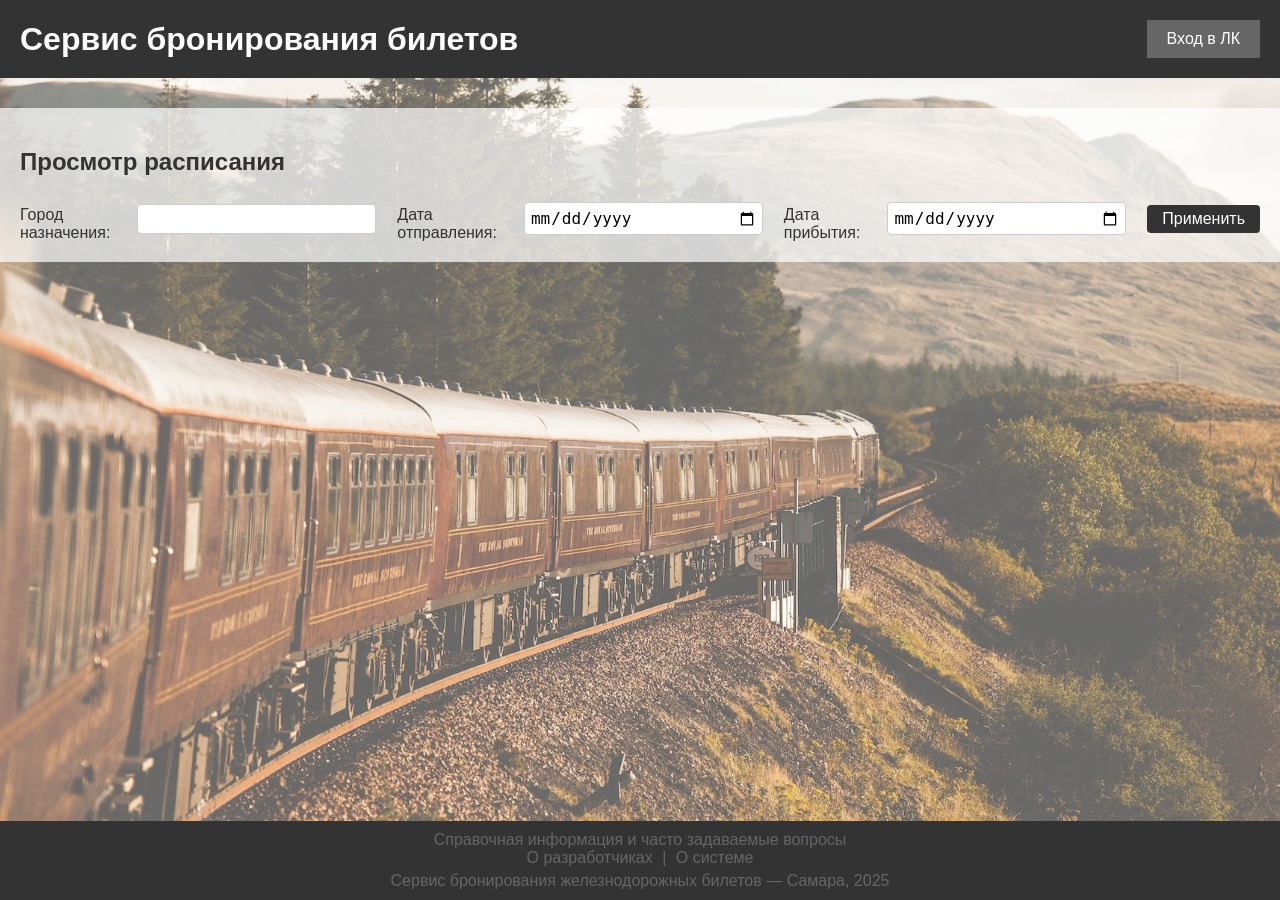
<file: TrainHtml/index.html>
<!DOCTYPE html>
<html lang="ru">

<head>
    <meta charset="UTF-8">
    <meta name="viewport" content="width=device-width, initial-scale=1.0">
    <title>Сервис бронирования билетов</title>
    <link rel="stylesheet" href="styles.css">
</head>

<body>
	<!-- Фоновое изображение -->
        <div id="background-image">
            <img src="train.jpg" alt="Фоновое изображение">
        </div>

    <header>
        <h1>Сервис бронирования билетов</h1>
        <div id="auth-buttons">
            <button id="login-btn">Вход в ЛК</button>
            <span id="user-info" style="display: none;">
                <span id="username"></span>
		<a href="personal-cabinet.html" id="personal-cabinet-link">Личный кабинет</a>
                <button id="logout-btn" class="icon-button">
    		   <img src="logout.png" alt="Иконка"></button>
            </span>
        </div>
    </header>

    <main>
        <!-- Форма авторизации -->
        <div id="login-form" class="modal">
            <div class="modal-content">
                <span class="close">&times;</span>
                <h2 class="form-title">Войдите в аккаунт</h2>
                <form id="auth-form">
                    <input type="text" id="login" name="login" placeholder="введите логин" required>
                    <input type="password" id="password" name="password" placeholder="введите пароль" required>
                    <button type="submit">Продолжить</button>
		    <div id="error-message" class="error-message"></div>
                </form>
                <p>Нет аккаунта? <a href="#" id="switch-to-register">Зарегистрироваться</a></p>
            </div>
        </div>

        <!-- Форма регистрации -->
        <div id="register-form" class="modal">
            <div class="modal-content">
                <span class="close">&times;</span>
                <h2 class="form-title">Регистрация</h2>
                <form id="register-form">
                	<input type="text" id="reg-login" name="login" placeholder="придумайте логин" required>
                	<input type="password" id="reg-password" name="password" placeholder="придумайте пароль" required>
                	<input type="password" id="confirm-password" name="confirm-password" placeholder="подтвердите пароль" required>
                	<input type="email" id="email" name="email" placeholder="Ваша электронная почта" required>
                	<input type="tel" id="phone" name="phone" placeholder="+7(___)___-__-__" required>
                	<input type="text" id="last-name" name="last-name" placeholder="Ваша фамилия" required>
                	<input type="text" id="first-name" name="first-name" placeholder="Ваше имя" required>
                	<input type="text" id="middle-name" name="middle-name" placeholder="Ваше отчество">
			<label for="no-middle-name">
                	   <input type="checkbox" id="no-middle-name"> нет отчества
            		</label>
                 	<button type="submit">Далее</button>
			<div id="reg-error-message" class="error-message"></div>
                </form>
                <p>Уже есть аккаунт? <a href="#" id="switch-to-login">Войти</a></p>
            </div>
        </div>

        <!-- Форма фильтров -->
        <section id="filters">
            <h2>Просмотр расписания</h2>
            <form id="filter-form">
                <div class="filter-row">
                    <label for="arrivalCityName">Город назначения:</label>
                    <input type="text" id="arrivalCityName" name="arrivalCityName" list="citiesList" required>
		    <datalist id="citiesList">
    				<!-- Города будут добавлены через JavaScript -->
		    </datalist>
                    <label for="departureTime">Дата отправления:</label>
                    <input type="date" id="departureTime" name="departureTime" min="">

                    <label for="arrivalTime">Дата прибытия:</label>
                    <input type="date" id="arrivalTime" name="arrivalTime" min="">

                    <button type="submit">Применить</button>
                </div>
            </form>
        </section>

        <!-- Расписание -->
        <section id="schedule">
            <table id="schedule-table" style="display: none;">
                <thead>
                    <tr>
                        <th>Номер поезда</th>
                        <th>Время отправления</th>
                        <th>Время прибытия</th>
                        <th>Город отправления</th>
                        <th>Город прибытия</th>
                    </tr>
                </thead>
                <tbody>
                    <!-- Расписание будет загружено сюда -->
                </tbody>
            </table>
            <h2 id="schedule-warning" align="center" style="display: none;"><br>Для просмотра деталей нажмите на интересующий вас рейс</h2>
        </section>
    </main>

    <footer class="fixed-footer">
       <div class="footer-content">
           <a href="#">Справочная информация и часто задаваемые вопросы</a><br>
           <a href="#" id="about-developers">О разработчиках</a> |
           <a href="#">О системе</a>
           <div class="copyright">
              Сервис бронирования железнодорожных билетов — Самара, 2025
           </div>
       </div>
    </footer>

<!-- Форма о разработчиках-->
<div id="developers-modal" class="modal">
    <div class="modal-content">
        <span class="close">&times;</span>
        <h2>О разработчиках</h2>
        <p>Самарский университет, институт информатики и кибернетики, кафедра программных систем.<br><br>
Курсовой проект по дисциплине "Программная инженерия" по теме "Система бронирования железнодорожных билетов".<br><br>
Разарботку проекта вели:<br>Грумеза Румяна<br>Добрышкина Полина<br>Заикина Юлия<br>Таранец Максим<br>
— студенты группы 6301-020302D.<br><br>При обнаружении неполадок в работе сайта, пожалуйста, свяжитесь с разработчиками.<br><br></p>
         <a href="https://t.me/jl_zaikina" class="contact-button">Связаться с разработчиками</a>
    </div>
</div>

<script src="script.js"></script>

</body>
</html>
</file>
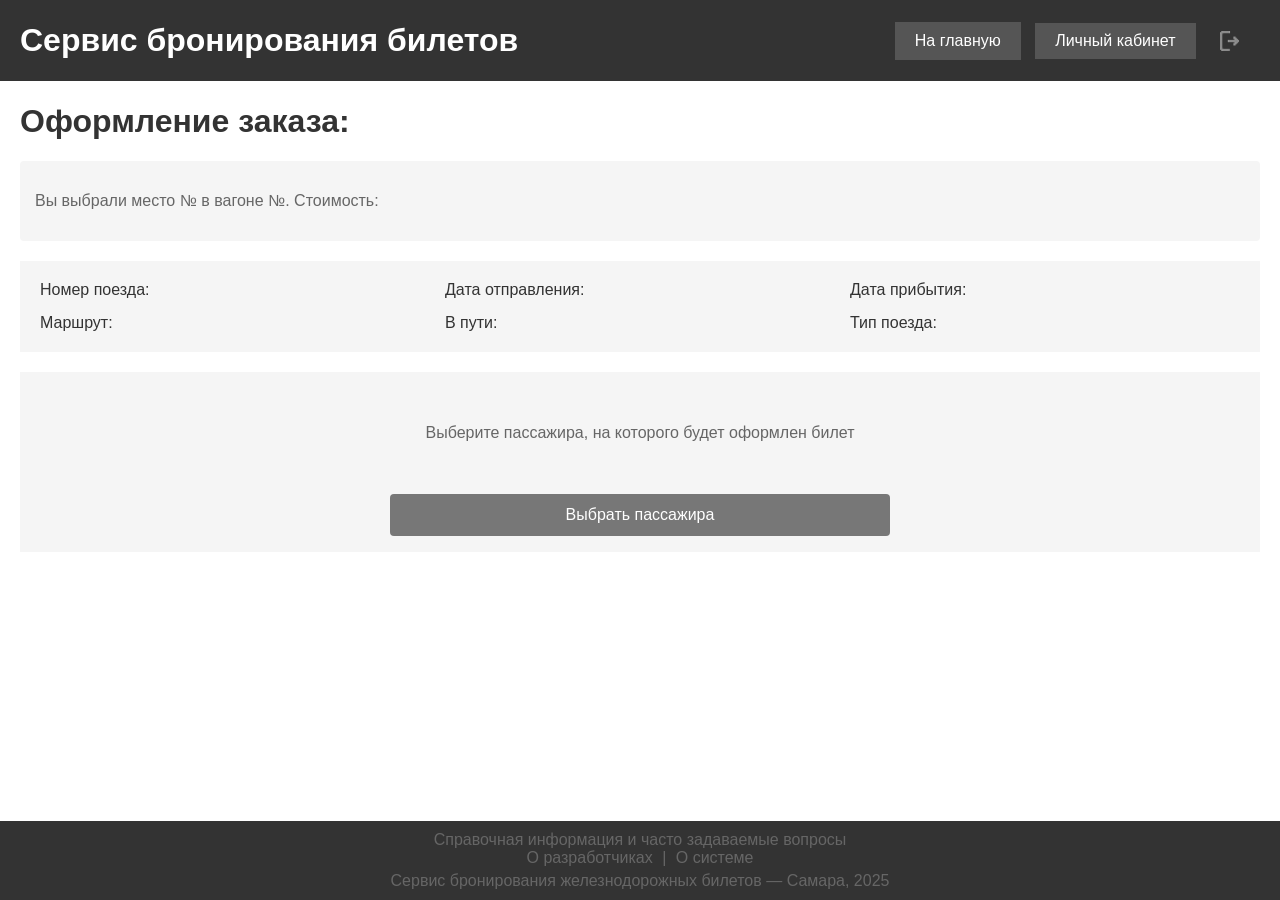
<file: TrainHtml/booking.html>
<!DOCTYPE html>
<html lang="ru">

<head>
    <meta charset="UTF-8">
    <meta name="viewport" content="width=device-width, initial-scale=1.0">
    <title>Сервис бронирования билетов</title>
    <link rel="stylesheet" href="styles.css">
</head>

<body>
    <header>
        <h1>Сервис бронирования билетов</h1>
        <div id="auth-buttons">
            <span id="user-info">
                <span id="username"></span>
                <a href="index.html" id="back-to-schedule">На главную</a>
		<a href="personal-cabinet.html" id="personal-cabinet-link">Личный кабинет</a>
                <button id="logout-btn" class="icon-button">
    		   <img src="logout.png" alt="Иконка"></button>
            </span>
        </div>
    </header>

<main>
<!-- Блок с информаицей о месте-->
    <div class="title">
    <h1>Оформление заказа:</h1></div>
            <div class="selection-info" id="selectionInfo">
                <div class="info-box">
                    <p>Вы выбрали  <span id="selected-seat-type"></span> место №<span id="selected-seat"></span> в вагоне №<span id="selected-van"></span>. Стоимость: <span id="selected-price"></span></p>
                </div>
            </div>

<!-- Блок с информацией о поезде-->
<div id="train-info-container">
    <div class="train-info-header">
        <div>
            <span>Номер поезда:</span>
            <span id="train-number"></span>
        </div>
        <div>
            <span>Дата отправления:</span>
            <span id="departure-time"></span>
        </div>
        <div>
            <span>Дата прибытия:</span>
            <span id="arrival-time"></span>
        </div>
        <div>
            <span>Маршрут:</span>
            <span id="route"></span>
        </div>
        <div>
            <span>В пути:</span>
            <span id="travel-duration"></span>
        </div>
        <div>
            <span>Тип поезда:</span>
            <span id="train-type"></span>
        </div>
    </div>
</div>

<div id ="action-pass" class="action-section">
            <p><br><br>Выберите пассажира, на которого будет оформлен билет<p>
            <button id="select-passenger-btn" class="action-button">Выбрать пассажира</button>
    </div>

<!-- Блок с выбранным пассажиром -->
    <div id="selectedPassengerInfo" class="selected-passenger" style="display: none;">
        <div id="selectedPassengerDetails"></div>
	<div class="verify-notice">Внимательно проверьте данные</div>
    </div>

<div class="container-btn">
	<button id="confirmBookingBtn" class="action-button" style="display: none;">Подтвердить бронирование</button>
</div>

<!-- Модальное окно выбора пассажира -->
    <div id="passengerModal" class="passenger-modal">
        <div class="passenger-modal-content">
            <div id="passengerList" class="passenger-list">
                <!-- Список пассажиров будет загружен динамически -->
            </div>
            
            <div class="modal-actions">
                <button id="addNewPassengerBtn" class="action-button">Добавить нового пассажира</button>
                <button id="backFromPassengerModal" class="action-button">Назад</button>
            </div>
        </div>
		</div>
<!-- Форма добавления пассажира -->
		<div id="add-passenger-form" class="modal">
    		   <div class="modal-content">
        		<span class="close">&times;</span>
        		<h3>Новый пассажир</h3>
                        <form id="passenger-form">
                	    	<input type="text" id="surname-form" name="surname" placeholder="Фамилия" required>
                		<input type="text" id="name-form" name="name" placeholder="Имя" required>
                		<input type="text" id="midname-form" name="midname" placeholder="Отчество" required>
                		<input type="date" id="date_birth-form" name="date_birth" required>
                		<input type="text" id="passport-form" name="passport" placeholder="____ ______" required>  
                		<input type="email" id="email-form" name="email" placeholder="Электронная почта" required>
                		<label for="no-midname">
                		    <input type="checkbox" id="no-midname"> нет отчества
                		</label>
                		<label for="is-child">
                		   <input type="checkbox" id="is-child"> этот пассажир - ребенок
                		</label>
                		<div id="pass-error-message" class="error-message"></div>
            			<button type="submit">Далее</button>
        		</form>
    		   </div>
		</div>
</main>

    <footer class="fixed-footer">
       <div class="footer-content">
           <a href="#">Справочная информация и часто задаваемые вопросы</a><br>
           <a href="#" id="about-developers">О разработчиках</a> |
           <a href="#">О системе</a>
           <div class="copyright">
              Сервис бронирования железнодорожных билетов — Самара, 2025
           </div>
       </div>
    </footer>

<!-- Форма о разработчиках-->
<div id="developers-modal" class="modal">
    <div class="modal-content">
        <span class="close">&times;</span>
        <h2>О разработчиках</h2>
        <p>Самарский университет, институт информатики и кибернетики, кафедра программных систем.<br><br>
Курсовой проект по дисциплине "Программная инженерия" по теме "Система бронирования железнодорожных билетов".<br><br>
Разарботку проекта вели:<br>Грумеза Румяна<br>Добрышкина Полина<br>Заикина Юлия<br>Таранец Максим<br>
— студенты группы 6301-020302D.<br><br>При обнаружении неполадок в работе сайта, пожалуйста, свяжитесь с разработчиками.<br><br></p>
         <a href="https://t.me/jl_zaikina" class="contact-button">Связаться с разработчиками</a>
    </div>
</div>
<script>

    document.addEventListener('DOMContentLoaded', () => {
	const passengerModal = document.getElementById('passengerModal');
        const addPassengerForm = document.getElementById('add-passenger-form');
        const passengerList = document.getElementById('passengerList');
        const selectPassengerBtn = document.getElementById('select-passenger-btn');
        const backFromPassengerModal = document.getElementById('backFromPassengerModal');
        const addNewPassengerBtn = document.getElementById('addNewPassengerBtn');
        const closeModalButtons = document.querySelectorAll('.close');
        const selectedPassengerInfo = document.getElementById('selectedPassengerInfo');
        const selectedPassengerDetails = document.getElementById('selectedPassengerDetails');
        const inputPassport = document.getElementById('passport-form');         // Поле паспорт в форме добавления пасс
        const noMiddleNameCheckbox = document.getElementById('no-midname');     // Чекбокс для отчества
        const isChildCheckbox = document.getElementById('is-child');
	const passengerForm = document.getElementById('passenger-form');
	const passErrorMessage = document.getElementById('pass-error-message'); // Ошибки для формы добавления
	const userLogin = localStorage.getItem('userLogin');
	const closeButtons = document.querySelectorAll('.close');
	const btn = document.getElementById("confirmBookingBtn");

	btn.onclick = function(e) {
        	e.preventDefault();
 		window.location.href = 'ticket.html';
        }

	closeButtons.forEach(button => {
        	button.addEventListener('click', () => {
            		modal.style.display = 'none';
        	});
    	});

        // Загрузка данных о поезде
        const selectedTrain = JSON.parse(sessionStorage.getItem('selectedTrain'));
        document.getElementById('selectionInfo').style.display = 'block'

        // Заполнение информации о поезде
        document.getElementById('train-number').textContent = selectedTrain.numberTrain;
        document.getElementById('departure-time').textContent = selectedTrain.departureDate;
        const originalDate = new Date(selectedTrain.departureDate);
        const formattedOriginalDepartureTime = new Date(originalDate.getTime() - (originalDate.getTimezoneOffset() * 60000));
        // Загрузка дополнительной информации о поезде
        fetch('http://localhost:8081/api/v1/train/get-info', {
            method: 'POST',
            headers: {
                'Content-Type': 'application/json'
            },
            body: JSON.stringify({
                number_train: selectedTrain.numberTrain,
                dateDeparture: formattedOriginalDepartureTime.toISOString()
            })
        })
        .then(response => response.json())
        .then(trainInfo => {
            document.getElementById('travel-duration').textContent = parseTravelDuration(trainInfo.travelDuration).toString();
            document.getElementById('train-type').textContent = trainInfo.typeTrain;
            document.getElementById('arrival-time').textContent = trainInfo.dateArrival;
            document.getElementById('route').textContent = trainInfo.route;
        });

        // Заполнение информации о выбранном месте
        const selectedSeat = JSON.parse(sessionStorage.getItem('selectedSeat'));
        if (selectedSeat) {
            document.getElementById('selected-van').textContent = selectedSeat.vanNumber;
            document.getElementById('selected-seat').textContent = selectedSeat.seatNumber;
            document.getElementById('selected-seat-type').textContent = selectedSeat.seatType;
            document.getElementById('selected-price').textContent = `${selectedSeat.price} ₽`;
	} else {
    		console.error('Данные о месте не найдены');
	}

        // Обработчик кнопки выхода
        document.getElementById('logout-btn').addEventListener('click', function() {
            const userGuid = localStorage.getItem('userGuid');

            fetch('http://localhost:8081/api/v1/user/logout', {
                method: 'POST',
                headers: {
                    'Content-Type': 'application/json'
                },
                body: JSON.stringify({ guid: userGuid })
            })
            .then(response => {
                if (!response.ok) {
                    throw new Error('Ошибка выхода');
                }
                return response.json();
            })
            .then(() => {
                localStorage.removeItem('userLogin');
                localStorage.removeItem('userGuid');
                window.location.href = 'index.html';
            })
            .catch(error => {
                console.error('Ошибка:', error);
                alert(error.message);
            });
        });

        // Модальное окно о разработчиках
        const modal = document.getElementById("developers-modal");
        const btn1 = document.getElementById("about-developers");
        const span = document.getElementsByClassName("close")[0];

        btn1.onclick = function() {
            modal.style.display = "block";
        }

        span.onclick = function() {
            modal.style.display = "none";
        }

        window.onclick = function(event) {
            if (event.target == modal) {
                modal.style.display = "none";
            }
        }

	// Обработчик кнопки "Выбрать пассажира"
        selectPassengerBtn.addEventListener('click', () => {
            loadPassengers();
            passengerModal.style.display = 'block';
        });

        // Обработчик кнопки "Назад" в модальном окне
        backFromPassengerModal.addEventListener('click', () => {
            passengerModal.style.display = 'none';
        });

        // Обработчик кнопки "Добавить пассажира"
        addNewPassengerBtn.addEventListener('click', () => {
            passengerModal.style.display = 'none';
            addPassengerForm.style.display = 'block';
        });

        // Закрытие модальных окон
        closeModalButtons.forEach(btn => {
            btn.addEventListener('click', () => {
                addPassengerForm.style.display = 'none';
            });
        });

	// Загрузка списка пассажиров
        async function loadPassengers() {
            const userLogin = localStorage.getItem('userLogin');
            try {
                const response = await fetch(`http://localhost:8081/api/v1/pass/get-pass-book/${userLogin}`);
                const passengers = await response.json();
                
                passengerList.innerHTML = '';
                
                if (passengers.length === 0) {
                    passengerList.innerHTML = '<p>У вас нет сохраненных пассажиров.</p>';
                    return;
                }
                
                passengers.forEach(passenger => {
                    const passengerItem = document.createElement('div');
                    passengerItem.className = 'passenger-item';
                    
                    const passengerHeader = document.createElement('div');
                    passengerHeader.className = 'passenger-header';
                    passengerHeader.innerHTML = `
                        <span>${passenger.surname} ${passenger.name} ${passenger.midname || ''}</span>
                    `;
                    
                    const passengerDetails = document.createElement('div');
                    passengerDetails.className = 'passenger-details';
                    if (passenger.passport) {
                        passengerDetails.innerHTML = `
                            <p>Email: ${passenger.email || ''}</p>
                            <p>Паспорт: ${passenger.passport || ''}</p>
                            ${passenger.date_birth ? `<p>Дата рождения: ${new Date(passenger.date_birth).toLocaleDateString()}</p>` : ''}
                        `;
                    } else {
                        passengerDetails.innerHTML = `
                            <p>Дата рождения: ${new Date(passenger.date_birth).toLocaleDateString()}</p>
                            <p><strong>Пассажир является ребенком</strong></p>
                        `;
                    }
                    
                    const passengerActions = document.createElement('div');
                    passengerActions.className = 'passenger-actions';
                    passengerActions.innerHTML = `
                        <button class="toggle-details">Данные пассажира▼</button>
                        <button class="select-passenger" data-id="${passenger.id_pass}">Выбрать</button>
                    `;
                    
                    passengerHeader.appendChild(passengerActions);
                    passengerItem.appendChild(passengerHeader);
                    passengerItem.appendChild(passengerDetails);
                    passengerList.appendChild(passengerItem);
                    
                    // Обработчик для кнопки "Подробности"
                    const toggleBtn = passengerItem.querySelector('.toggle-details');
                    toggleBtn.addEventListener('click', function() {
                        const details = this.closest('.passenger-item').querySelector('.passenger-details');
                        details.classList.toggle('active');
                        this.textContent = details.classList.contains('active') ? 'Данные пассажира▲' : 'Данные пассажира▼';
                    });
                    
                    // Обработчик для кнопки "Выбрать"
                    const selectBtn = passengerItem.querySelector('.select-passenger');
                    selectBtn.addEventListener('click', function() {
                        const passengerId = this.getAttribute('data-id');
                        selectPassenger(passengerId, passengers);
                    });
                });
            } catch (error) {
                console.error('Ошибка загрузки пассажиров:', error);
                passengerList.innerHTML = '<p>Не удалось загрузить список пассажиров.</p>';
            }
        }

	// Выбор пассажира
        async function selectPassenger(passengerId, passengers) {
            const passenger = passengers.find(p => p.id_pass == passengerId);
            if (!passenger) return;

        // Проверяем, является ли пассажир текущим пользователем
        const response = await fetch(`http://localhost:8081/api/v1/pass/is-self/${userLogin}/${passengerId}`);
        const isSelf = await response.json();
        
        // Если это сам пользователь и нет паспорта или даты рождения
        if (isSelf && (!passenger.passport || !passenger.date_birth)) {
            if (!confirm('У вас не заполнены паспортные данные и/или дата рождения. Хотите заполнить их сейчас?')) {
                return;
            }
            window.location.href = 'personal-cabinet.html';
            return;
        }
            // Сохраняем выбранного пассажира
            sessionStorage.setItem('selectedPassenger', JSON.stringify(passenger));
            
            // Отображаем информацию о выбранном пассажире
           selectedPassengerDetails.innerHTML = `
    <p><strong>${passenger.surname} ${passenger.name} ${passenger.midname || ''}</strong></p>
    ${passenger.date_birth ? `<p>Дата рождения: ${new Date(passenger.date_birth).toLocaleDateString()}</p>` : ''}
    ${passenger.passport ? `
        <p>Паспорт: ${passenger.passport}</p>
        ${passenger.email ? `<p>Email: ${passenger.email}</p>` : ''}
    ` : '<p>Пассажир является ребенком</p>'}
`;

// Вспомогательные функции
function isValidDate(dateString) {
    const date = new Date(dateString);
    return !isNaN(date.getTime()) && dateString; // Проверяем что дата валидна и строка не пустая
}
            
            selectedPassengerInfo.style.display = 'block';
	    document.getElementById('action-pass').style.display = 'none';
            document.getElementById('confirmBookingBtn').style.display = 'block';
            passengerModal.style.display = 'none';
        }

    // Валидация паспорта в форме
    inputPassport.addEventListener('input', function(event) {
        const input = event.target;
        const value = input.value.replace(/\D/g, ''); // Удаляем всё, кроме цифр
        let formattedValue = '';

        if (value.length > 0) {
        formattedValue += value.substring(0, 4);

            if (value.length > 4) {
                formattedValue += ' ' + value.substring(4, 10);
            } 
        }

        input.value = formattedValue;
    });

    // Обработчик события потери фокуса (если нужно добавить недостающие символы)
    inputPassport.addEventListener('blur', function(event) {
        const input = event.target;
        const value = input.value.replace(/\D/g, '');

        if (value.length > 0 && value.length < 10) {
            let formattedValue = value.substring(0, 4);
            if (value.length > 4) {
                formattedValue += ' ' + value.substring(4, 10);
            }
            input.value = formattedValue;
        }
    });

    // Обработчик изменения состояния чекбокса
    noMiddleNameCheckbox.addEventListener('change', function() {
        if (this.checked) {
            console.log(document.getElementById('midname-form').value);
            document.getElementById('midname-form').disabled = true; // Делаем поле неактивным
            document.getElementById('midname-form').value = ''; // Очищаем поле
        } else {
            document.getElementById('midname-form').disabled = false; // Делаем поле активным
        }
    });

    isChildCheckbox.addEventListener('change', function() {
        if (this.checked) {
            document.getElementById('passport-form').disabled = true; // Делаем поле неактивным
            document.getElementById('passport-form').value = ''; // Очищаем поле
	    document.getElementById('email-form').disabled = true; // Делаем поле неактивным
            document.getElementById('email-form').value = ''; // Очищаем поле
        } else {
            document.getElementById('passport-form').disabled = false; // Делаем поле активным
	    document.getElementById('email-form').disabled = false; // Делаем поле активным
        }
    });

        <!-- Отправка формы пассажира-->
        document.getElementById('passenger-form').addEventListener('submit', function(e) {
        e.preventDefault();
        passengerForm.querySelectorAll('input').forEach(input => input.classList.remove('error'));
        passErrorMessage.textContent = '';
        passErrorMessage.style.display = 'none';

        const surname = document.getElementById('surname-form').value;
        const name = document.getElementById('name-form').value;
        const midname = noMiddleNameCheckbox.checked ? null : document.getElementById('midname-form').value;
        const date_birth = document.getElementById('date_birth-form').value;
        const passport = isChildCheckbox.checked ? null : document.getElementById('passport-form').value.replace(/\D/g, '');
        const email = isChildCheckbox.checked ? null : document.getElementById('email-form').value;
        console.log(surname);
        const login = userLogin;
        fetch(`http://localhost:8081/api/v1/pass/create/${login}`, {
            method: 'POST',
            headers: {
                'Content-Type': 'application/json'
            },
            body: JSON.stringify({date_birth, email, passport, surname, name, midname })
        })
        .then(response => {
            if (!response.ok) {
                return response.text().then(text => {
                    throw new Error(`Ошибка: ${text}`);
                });
            }
	    return response.json();
        })
        .then(data => {
            addPassengerForm.style.display = 'none';
            loadPassengers(); // Перезагружаем список пассажиров
        })
        .catch(error => {
            if (error.message == 'Ошибка: Пассажир с таким паспортом уже существует' || error.message == 'Ошибка: Серия и номер паспорта 10-значное число')
		document.getElementById('passport-form').classList.add('error');
	    if (error.message == 'Ошибка: Email от 6 до 50 символов' || error.message == 'Ошибка: Пассажир с таким email уже существует')
		document.getElementById('email-form').classList.add('error');
 	    if (error.message == 'Ошибка: Фамилия от 2 до 50 символов')
		document.getElementById('surname-form').classList.add('error');
	    if (error.message == 'Ошибка: Имя от 2 до 50 символов')
		document.getElementById('name-form').classList.add('error');
	    if (error.message == 'Ошибка: Проверьте дату рождения на корректность')
		document.getElementById('date_birth-form').classList.add('error');
            if (error.message == 'Ошибка: Отчество до 50 символов')
		document.getElementById('midname-form').classList.add('error');
            passErrorMessage.textContent = error.message;
            passErrorMessage.style.display = 'block';
        });
    });
    });

<!-- Валидация времени путешествия-->
    function parseTravelDuration(durationString) {
        const hasDays = durationString.includes('.');
        let days = 0;
        let hours = 0;
        let minutes = 0;
        
        if (hasDays) {
            const [daysPart, timePart] = durationString.split('.');
            days = parseInt(daysPart) || 0;
            const [hoursStr, minutesStr] = timePart.split(':');
            hours = parseInt(hoursStr) || 0;
            minutes = parseInt(minutesStr) || 0;
        } else {
            const [hoursStr, minutesStr] = durationString.split(':');
            hours = parseInt(hoursStr) || 0;
            minutes = parseInt(minutesStr) || 0;
        }
        
        return {
            days,
            hours,
            minutes,
            toString() {
                let result = [];
                if (this.days > 0) result.push(`${this.days} д`);
                if (this.hours > 0) result.push(`${this.hours} ч`);
                if (this.minutes > 0 || result.length === 0) result.push(`${this.minutes} мин`);
                return result.join(' ');
            }
        };
    }
    </script>
</body>
</html>
</file>
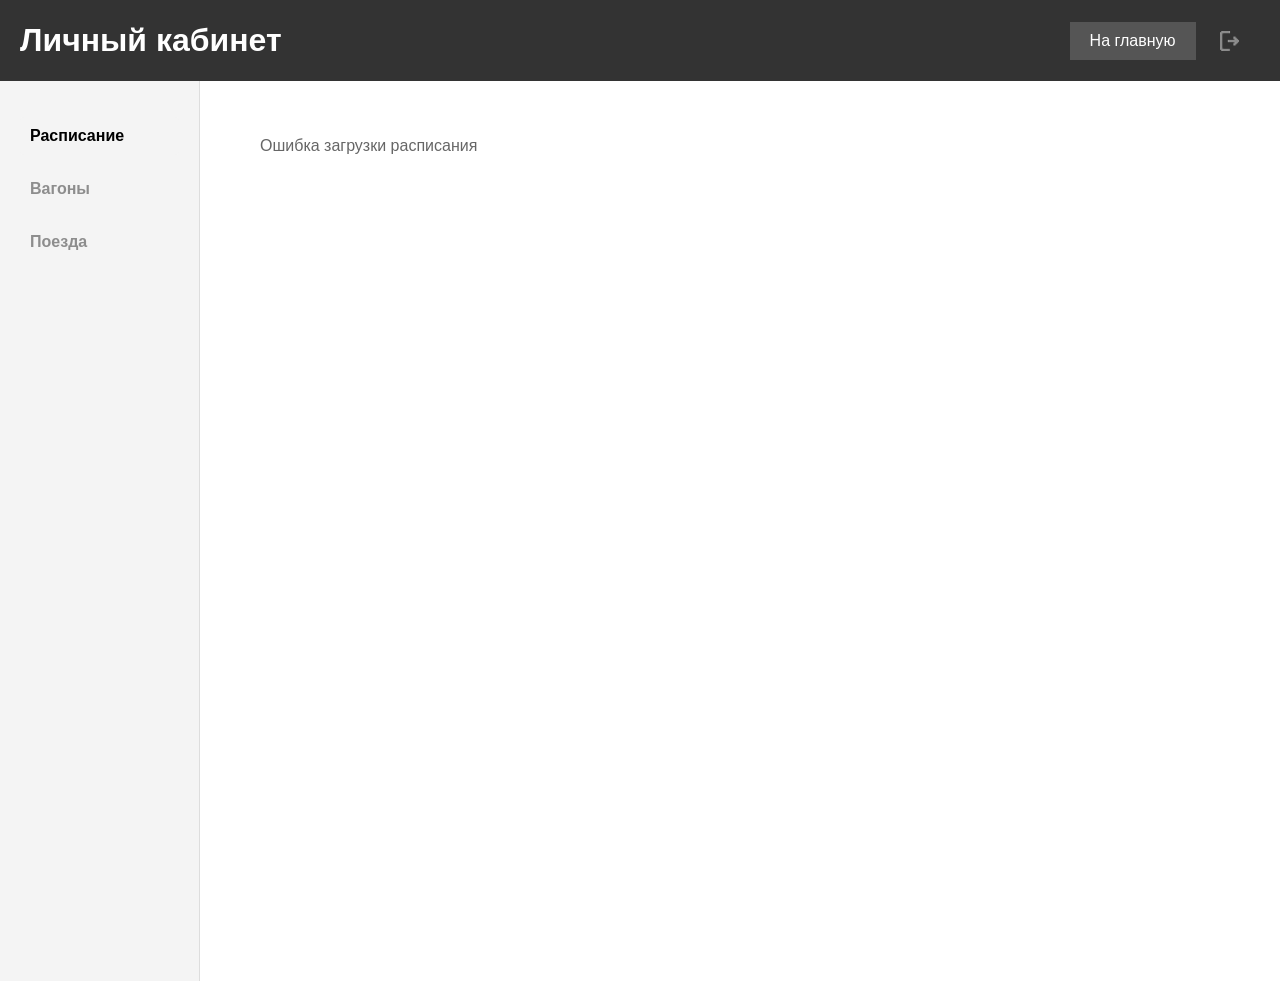
<file: TrainHtml/personal-cabinet-admin.html>
<!DOCTYPE html>
<html lang="ru">

<head>
    <meta charset="UTF-8">
    <meta name="viewport" content="width=device-width, initial-scale=1.0">
    <title>Личный кабинет администратора</title>
    <link rel="stylesheet" href="styles.css">
</head>

<body>

    <header>
        <h1>Личный кабинет</h1>
        <div id="auth-buttons">
            <span id="user-info">
                <span id="username"></span>
		<a href="index.html" id="back-to-schedule">На главную</a>  <!-- На главную -->
                <button id="logout-btn" class="icon-button"> <!-- Выход -->
    		    <img src="logout.png" alt="Иконка"></button>
            </span>
        </div>
    </header>

    <main>
        <div class="personal-cabinet-container">
            <!-- Меню личного кабинета (слева) -->
            <nav class="admin-cabinet-menu">
                <ul>
                    <li><a href="#" id="schedule-link" class="active">Расписание</a></li>
                    <li><a href="#" id="vans-link">Вагоны</a></li>
                    <li><a href="#" id="trains-link">Поезда</a></li>
                </ul>
            </nav>

            <!-- Контент личного кабинета (справа) -->

            <div class="personal-cabinet-content">

                <!-- Раздел "Мои данные" -->

                <div id="schedule" class="content-section active">
                    
                </div>

                <!-- Раздел "Пассажиры" -->
		<div id="vans" class="content-section">
    		 <div id="statusMessage" class="status-message" style="display: none;"></div>
                
                <!-- Список схем -->
                <div class="schema-list" id="schemaList">
                    <!-- Схемы будут загружены здесь -->
                </div>
                
                <!-- Конструктор вагонов (скрыт по умолчанию) -->
                <div id="van-constructor" style="display: none;">
                    <h2 id="constructor-title">Создание вагона</h2>
                    
                    <div class="van-type-selector">
                        <select id="vanType">
                            <option value="">-- Выберите тип --</option>
                            <option value="Купе">Купе</option>
                            <option value="СВ">СВ</option>
                            <option value="Плацкарт">Плацкарт</option>
                            <option value="Сидячий">Сидячий</option>
                        </select>
                    </div>
                    
                    <div id="controls-container" class="controls" style="display:none;">
                        <div id="coupe-controls" style="display:none;">
                            <button id="addCompartment4">Добавить купе (4 места)</button>
                            <button id="addCompartment2">Добавить купе (2 места)</button>
                            <p id="compartmentCounter">Добавлено купе: 0/9</p>
                        </div>
                        
                        <div id="sv-controls" style="display:none;">
                            <button id="addSVCompartment">Добавить купе (2 места)</button>
                            <p id="svCompartmentCounter">Добавлено купе: 0/9</p>
                        </div>
                        
                        <div id="platskart-controls" style="display:none;">
                            <button id="addPlatskartCompartment4">Добавить купе (4 места)</button>
                            <button id="addPlatskartCompartment2">Добавить купе (2 места)</button>
                            <button id="addPlatskartSideSeats">Добавить боковые места (2 места)</button>
                            <p id="platskartCompartmentCounter">Добавлено купе: 0/9</p>
                            <p id="sideSeatsCounter">Добавлено боковых мест: 0 (блоков: 0/9)</p>
                        </div>
                        
                        <div id="sitting-controls" style="display:none;">
                            <button id="addSittingRow">Добавить ряд (2 слева + 2 справа)</button>
                        </div>
                    </div>
                    
                    <div id="schema-name-input" class="schema-name-input">
                        <label for="schemaName">Название схемы:</label>
                        <input type="text" id="schemaName" placeholder="Например: Стандартный вагон-купе">
                    </div>
                    
                    <h3>Визуальный предпросмотр</h3>
                    <div id="visualPreview" class="visual-preview">
                        <p>Выберите тип вагона и добавьте элементы</p>
                    </div>
                    
                    <div id="constructor-status" class="status-message"></div>
                    
                    <div class="form-actions">
                        <button id="saveSchema" style="padding: 8px 10px; border: none; border-radius: 4px; cursor: pointer; font-size: 16px;background-color: #777; color: white; display:none; max-width: 200px;">Сохранить схему</button>
                        <button id="cancelConstructor" style="background-color: #f44336;padding: 8px 10px; border: none; border-radius: 4px; cursor: pointer; font-size: 16px; color: white; max-width: 200px;">Отмена</button>
                    </div>
                </div>
                
                <button id="addSchemaBtn" class="add-btn">Добавить новую схему</button>
            </div>

                <!-- Раздел "Билеты" -->

                <div id="trains" class="content-section">
    <div id="statusMessage" class="status-message" style="display: none;"></div>
    
    <!-- Список поездов -->
    <div class="trains-list" id="trainsList">
        <!-- Поезда будут загружены здесь -->
    </div>
    
    <!-- Форма добавления/редактирования поезда -->
    <div id="train-form-container" style="display: none;">
        <h2 id="train-form-title">Добавление поезда</h2>
        
        <div class="form-group">
            <label>Количество вагонов:</label>
            <div class="input-with-button">
                <input type="number" id="vanCount" min="2" max="24" value="1">
                <button id="generateVansBtn">Задать</button>
            </div>
        </div>
        
        <div id="vans-container">
            <!-- Вагоны будут добавляться здесь -->
        </div>
        
        <div id="train-save-section" style="display: none;">
            <div class="form-group">
                <label>Задать номер для сохранения:</label>
                <input type="number" min="1" id="trainNumber" required>
            </div>
            
            <div class="form-group">
                <label>Задать тип для сохранения:</label>
                <select id="trainType" required>
            		<option value="">Загрузка типов...</option>
        	</select>
            </div>
            <div class="form-group">
        	<label for="trainName">Название поезда (необязательно):</label>
        	<input type="text" id="trainName" name="trainName" placeholder="Например, 'Жигули'">
    	    </div>
            <div class="form-actions">
                <button id="saveTrainBtn">Сохранить поезд</button>
            </div>
        </div>
        
        <button id="cancelTrainBtn">Отмена</button>
    </div>
    
    <button id="addTrainBtn" class="add-btn">Добавить новый поезд</button>
</div>
		    
        	</div>
        </div>
    </main>



<!-- Форма о разработчиках-->
<div id="developers-modal" class="modal">
    <div class="modal-content">
        <span class="close">&times;</span>
        <h2>О разработчиках</h2>
        <p>Самарский университет, институт информатики и кибернетики, кафедра программных систем.<br><br>
Курсовой проект по дисциплине "Программная инженерия" по теме "Система бронирования железнодорожных билетов".<br><br>
Разарботку проекта вели:<br>Грумеза Румяна<br>Добрышкина Полина<br>Заикина Юлия<br>Таранец Максим<br>
— студенты группы 6301-020302D.<br><br>При обнаружении неполадок в работе сайта, пожалуйста, свяжитесь с разработчиками.<br><br></p>
         <a href="https://t.me/jl_zaikina" class="contact-button">Связаться с разработчиками</a>
    </div>
</div>




    <script src="personal-cabinet-admin.js"></script>
</body>
</html>
</file>
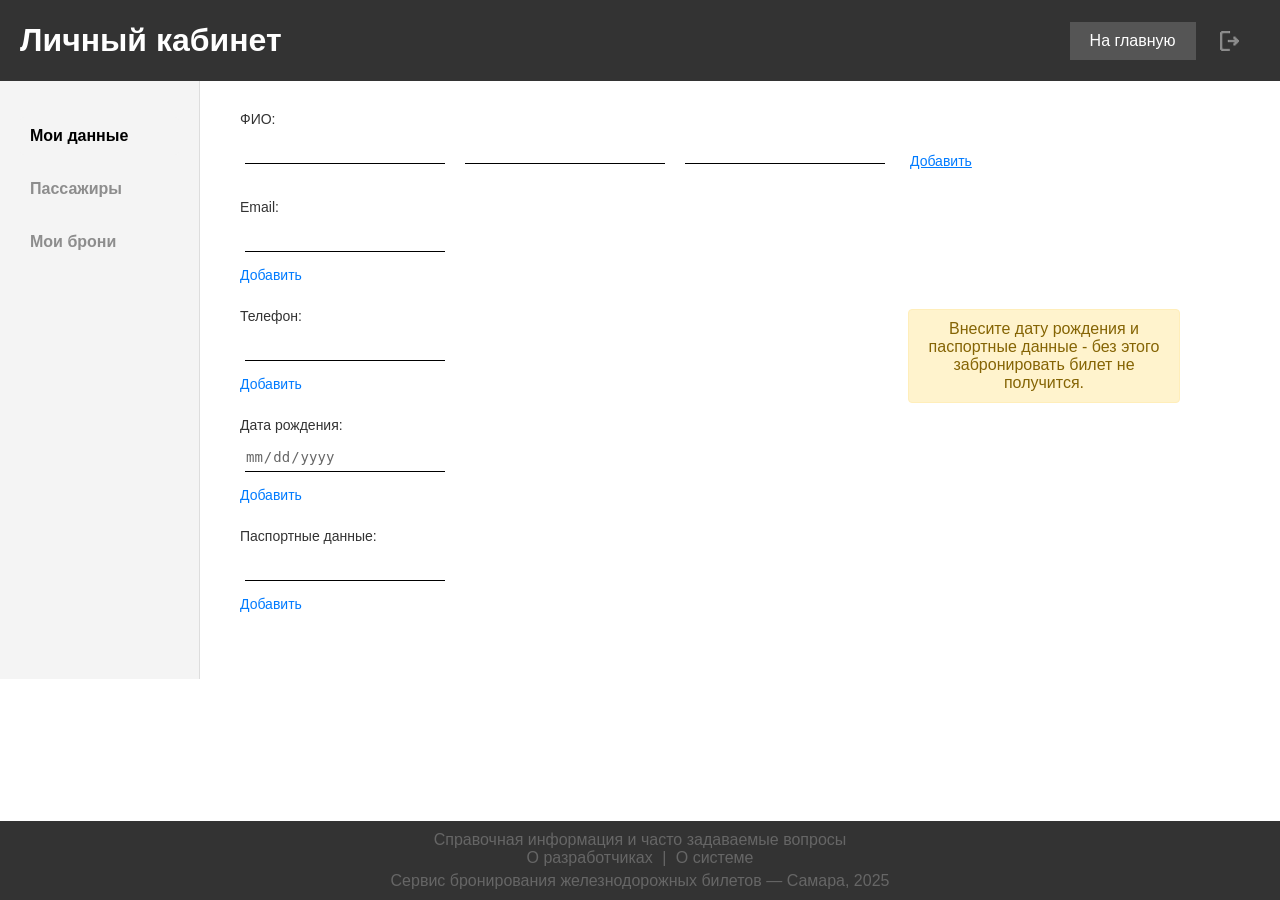
<file: TrainHtml/personal-cabinet.html>
<!DOCTYPE html>
<html lang="ru">

<head>
    <meta charset="UTF-8">
    <meta name="viewport" content="width=device-width, initial-scale=1.0">
    <title>Личный кабинет</title>
    <link rel="stylesheet" href="styles.css">
</head>

<body>

    <header>
        <h1>Личный кабинет</h1>
        <div id="auth-buttons">
            <span id="user-info">
                <span id="username"></span>
		<a href="index.html" id="back-to-schedule">На главную</a>  <!-- На главную -->
                <button id="logout-btn" class="icon-button"> <!-- Выход -->
    		    <img src="logout.png" alt="Иконка"></button>
            </span>
        </div>
    </header>

    <main>
        <div class="personal-cabinet-container">
            <!-- Меню личного кабинета (слева) -->
            <nav class="personal-cabinet-menu">
                <ul>
                    <li><a href="#" id="my-data-link" class="active">Мои данные</a></li>
                    <li><a href="#" id="passengers-link">Пассажиры</a></li>
                    <li><a href="#" id="bookings-section-link">Мои брони</a></li>
                </ul>
            </nav>

            <!-- Контент личного кабинета (справа) -->

            <div class="personal-cabinet-content">

                <!-- Раздел "Мои данные" -->

                <div id="my-data" class="content-section active">
                    <div class="data-container">
                        <div class="fio-container">     
                            <div class="fio-group">
                                <label for="surname">ФИО:</label>
                                <input type="text" id="surname" name="surname" disabled class="underline-input">
                            </div>
                            <div class="fio-group">
                                <label for="name"></label>
                                <input type="text" id="name" name="name" disabled class="underline-input">
                            </div>
                            <div class="fio-group">
                                <label for="patronymic"></label>
                                <input type="text" id="patronymic" name="patronymic" disabled class="underline-input">
                            </div>
			<span class="clickable-text" id="edit-fio-text">Изменить</span>
                        </div>
                        <div class="input-group">
                            <label for="email">Email:</label>
                            <input type="email" id="email" name="email" disabled class="underline-input">
                            <span class="clickable-text" data-field="email">Изменить</span>
                        </div>
                        <div class="input-group">
                            <label for="phone">Телефон:</label>
                            <input type="text" id="phone" name="phone" disabled class="underline-input">
                            <span class="clickable-text" data-field="phone">Изменить</span>
                        </div>
                        <div class="input-group">
                            <label for="birthdate">Дата рождения:</label>
                            <input type="date" id="birthdate" name="birthdate" disabled class="underline-input">
                            <span class="clickable-text" data-field="birthdate">Добавить</span>
                        </div>
                        <div class="input-group">
                            <label for="passport">Паспортные данные:</label>
                            <input type="text" id="passport" name="passport" disabled class="underline-input">
                            <span class="clickable-text" data-field="passport">Добавить</span>
                        </div>
                    </div>

                    <!-- Плашка с предупреждением -->
                    <div id="warning-message" class="warning-message">
                        Внесите дату рождения и паспортные данные - без этого забронировать билет не получится.
                    </div>
                </div>

                <!-- Раздел "Пассажиры" -->
		<div id="passengers" class="content-section">
    		    <div class="passengers-container">
        		<div id="passengers-list"></div>
                        <button id="add-passenger-btn">Добавить нового пассажира</button>
                    </div>
                </div>

		<!-- Форма добавления пассажира -->
	
		<div id="add-passenger-form" class="modal">
    		   <div class="modal-content">
        		<span class="close">&times;</span>
        		<h3>Новый пассажир</h3>
                        <form id="passenger-form">
                	    	<input type="text" id="surname-form" name="surname" placeholder="Фамилия" required>
                		<input type="text" id="name-form" name="name" placeholder="Имя" required>
                		<input type="text" id="midname-form" name="midname" placeholder="Отчество" required>
                		<input type="date" id="date_birth-form" name="date_birth" required>
                		<input type="text" id="passport-form" name="passport" placeholder="____ ______" required>  
                		<input type="email" id="email-form" name="email" placeholder="Электронная почта" required>
                		<label for="no-midname">
                		    <input type="checkbox" id="no-midname"> нет отчества
                		</label>
                		<label for="is-child">
                		   <input type="checkbox" id="is-child"> этот пассажир - ребенок
                		</label>
                		<div id="pass-error-message" class="error-message"></div>
            			<button type="submit">Далее</button>
        		</form>
    		   </div>
		</div>

                <!-- Раздел "Билеты" -->

                <div id="bookings-section" class="content-section">
		    <div class="bookings-container">
            		<div id="bookings-list">
                		<div class="loading">Загрузка данных...</div>
            		</div>
        	</div>
        </div>
    </main>

    <!-- Подвал -->
    <footer class="fixed-footer">
    <div class="footer-content">
        <a href="#">Справочная информация и часто задаваемые вопросы</a><br>
        <a href="#" id="about-developers">О разработчиках</a> |
        <a href="#">О системе</a>
        <div class="copyright">
            Сервис бронирования железнодорожных билетов — Самара, 2025
        </div>
    </div>
</footer>

<!-- Форма о разработчиках-->
<div id="developers-modal" class="modal">
    <div class="modal-content">
        <span class="close">&times;</span>
        <h2>О разработчиках</h2>
        <p>Самарский университет, институт информатики и кибернетики, кафедра программных систем.<br><br>
Курсовой проект по дисциплине "Программная инженерия" по теме "Система бронирования железнодорожных билетов".<br><br>
Разарботку проекта вели:<br>Грумеза Румяна<br>Добрышкина Полина<br>Заикина Юлия<br>Таранец Максим<br>
— студенты группы 6301-020302D.<br><br>При обнаружении неполадок в работе сайта, пожалуйста, свяжитесь с разработчиками.<br><br></p>
         <a href="https://t.me/jl_zaikina" class="contact-button">Связаться с разработчиками</a>
    </div>
</div>




    <script src="personal-cabinet.js"></script>
</body>
</html>
</file>
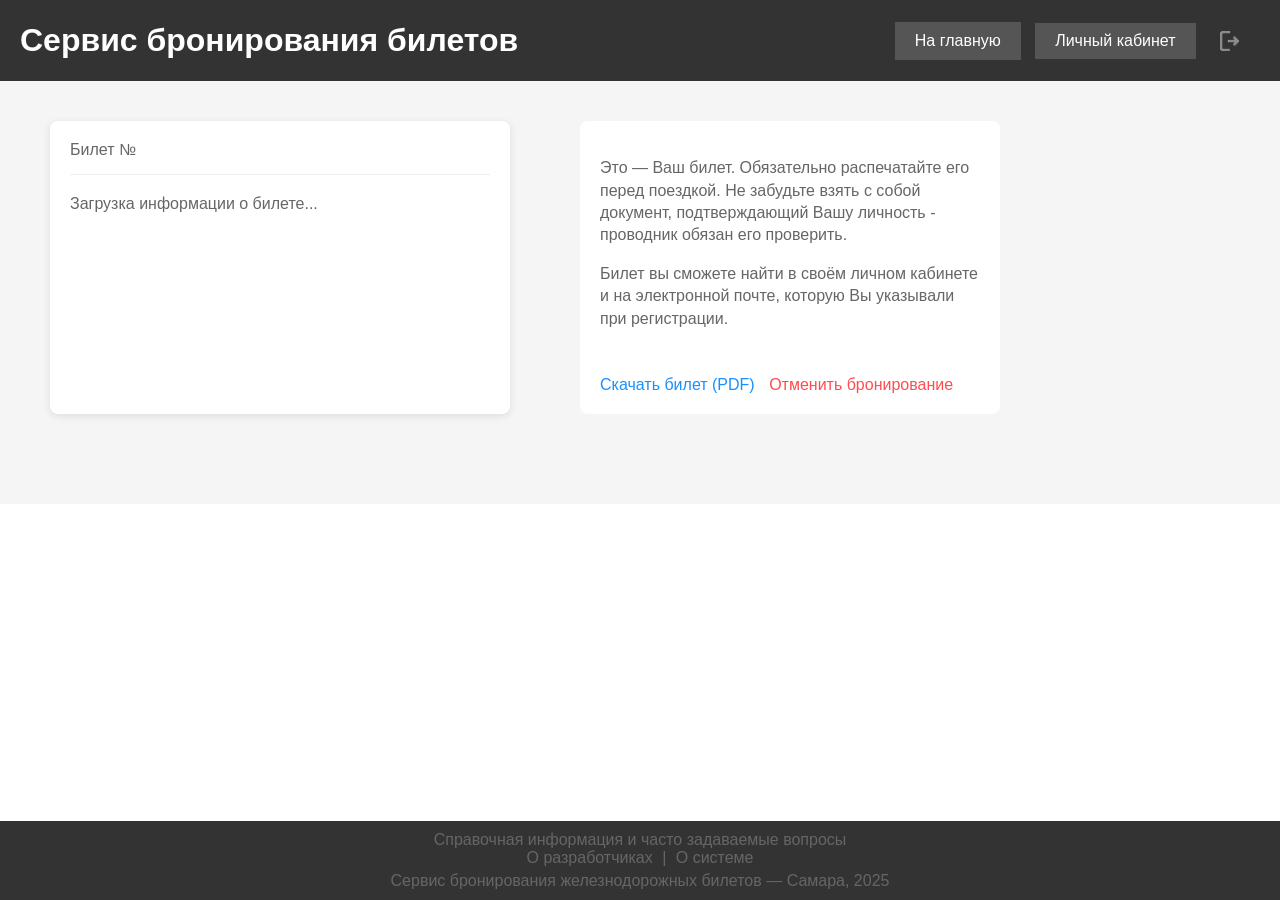
<file: TrainHtml/ticket.html>
<!DOCTYPE html>
<html lang="ru">

<head>
    <meta charset="UTF-8">
    <meta name="viewport" content="width=device-width, initial-scale=1.0">
    <title>Сервис бронирования билетов</title>
    <link rel="stylesheet" href="styles.css">
</head>

<body>
    <header>
        <h1>Сервис бронирования билетов</h1>
        <div id="auth-buttons">
            <span id="user-info">
                <span id="username"></span>
                <a href="index.html" id="back-to-schedule">На главную</a>
		<a href="personal-cabinet.html" id="personal-cabinet-link">Личный кабинет</a>
                <button id="logout-btn" class="icon-button">
    		   <img src="logout.png" alt="Иконка"></button>
            </span>
        </div>
    </header>

<main>
<div class="booking-wrapper">
 <div class="booking-container">
        <div class="ticket-wrapper">
            <div class="ticket-header">
                <div class="ticket-number" id="ticketNumber">Билет №</div>
            </div>
            
            <div id="ticketContent">
                <div class="loading">
                    <p>Загрузка информации о билете...</p>
                </div>
            </div>
            
        </div>
        
        <div class="actions-wrapper">
            <div class="action-card">
<div class="ticket-footer">
                <p>Это — Ваш билет. Обязательно распечатайте его перед поездкой. Не забудьте взять с собой документ, подтверждающий Вашу личность - проводник обязан его проверить.</p>
                <p>Билет вы сможете найти в своём личном кабинете и на электронной почте, которую Вы указывали при регистрации.</p>
            </div>
                <a href="#" class="btn btn-download" id="downloadBtn">Скачать билет (PDF)
                </a>
                <button class="btn btn-cancel" id="cancelBtn">Отменить бронирование
                </button>
            </div>
        </div>
    </div>
</div>
</main>
<footer class="fixed-footer">
       <div class="footer-content">
           <a href="#">Справочная информация и часто задаваемые вопросы</a><br>
           <a href="#" id="about-developers">О разработчиках</a> |
           <a href="#">О системе</a>
           <div class="copyright">
              Сервис бронирования железнодорожных билетов — Самара, 2025
           </div>
       </div>
    </footer>

<!-- Форма о разработчиках-->
<div id="developers-modal" class="modal">
    <div class="modal-content">
        <span class="close">&times;</span>
        <h2>О разработчиках</h2>
        <p>Самарский университет, институт информатики и кибернетики, кафедра программных систем.<br><br>
Курсовой проект по дисциплине "Программная инженерия" по теме "Система бронирования железнодорожных билетов".<br><br>
Разарботку проекта вели:<br>Грумеза Румяна<br>Добрышкина Полина<br>Заикина Юлия<br>Таранец Максим<br>
— студенты группы 6301-020302D.<br><br>При обнаружении неполадок в работе сайта, пожалуйста, свяжитесь с разработчиками.<br><br></p>
         <a href="https://t.me/jl_zaikina" class="contact-button">Связаться с разработчиками</a>
    </div>
</div>
    <script>
         document.addEventListener('DOMContentLoaded', function() {
            // Получаем элементы DOM
            const ticketContent = document.getElementById('ticketContent');
            const ticketNumber = document.getElementById('ticketNumber');
            const downloadBtn = document.getElementById('downloadBtn');
            const cancelBtn = document.getElementById('cancelBtn');
            const errorContainer = document.getElementById('errorContainer');
            const closeButtons = document.querySelectorAll('.close');
            // Получаем данные из localStorage
            const selectedTrain = JSON.parse(sessionStorage.getItem('selectedTrain'));
            const selectedSeat = JSON.parse(sessionStorage.getItem('selectedSeat'));
            const selectedPassenger = JSON.parse(sessionStorage.getItem('selectedPassenger'));
            const login = localStorage.getItem('userLogin');
            const originalDate = new Date(selectedTrain.departureDate);
            const formattedOriginalDepartureTime = new Date(originalDate.getTime() - (originalDate.getTimezoneOffset() * 60000));
            // Создаем объект для бронирования
            const bookingRequest = {
                number_train: selectedTrain.numberTrain,
                dateDeparture: formattedOriginalDepartureTime.toISOString(),
                number_van: parseInt(selectedSeat.vanNumber),
                number_seat: parseInt(selectedSeat.seatNumber),
                pass_id: selectedPassenger.id_pass,
                type_van: selectedSeat.carriageType,
                type_seat: selectedSeat.seatType,
                login: login
            };
            
            // Создаем бронирование при загрузке страницы
            createBooking(bookingRequest);

            closeButtons.forEach(button => {
        button.addEventListener('click', () => {
            modal.style.display = 'none';
        });
    });
            // Обработчики событий
            downloadBtn.addEventListener('click', function(e) {
                e.preventDefault();
                if (window.ticketId) {
                    downloadTicket(window.ticketId);
                } else {
                    alert('ID билета не найден');
                }
            });
            
            cancelBtn.addEventListener('click', function() {
                if (!window.ticketId) {
                    alert('ID билета не найден');
                    return;
                }
                
                if (!confirm('Вы уверены, что хотите отменить этот билет? Это действие невозможно будет отменить!')) {
                    return;
                }
                
                cancelBooking(window.ticketId, login);
            });
            
            // Функция создания бронирования
            function createBooking(bookingData) {
                fetch('http://localhost:8081/api/v1/train/create-book', {
                    method: 'POST',
                    headers: {
                        'Content-Type': 'application/json'
                    },
                    body: JSON.stringify(bookingData)
                })
                .then(response => {
                    if (!response.ok) {
			window.location.href = 'booking.html';
                        return response.text().then(text => {
                    		throw new Error(`Ошибка: ${text}`);
                	});
                    }
                    return response.json();
                })
                .then(ticket => {
                    window.ticketId = ticket.id_ticket;
                    ticketNumber.textContent = `Билет №${ticket.id_ticket}`;
                    renderTicketInfo(ticket);
                    // Автоматически отправляем билет на почту!!!!!!!!!!!!!!!!!!!!!!!
                    sendTicketByEmail(ticket.id_ticket, login);
                })
                .catch(error => {
                    alert(error.message);
                });
            }
            
            // Функция отображения информации о билете
            function renderTicketInfo(ticket) {
                const birthDate = new Date(selectedPassenger.date_birth);
                const html = `
                    <div class="ticket-grid">
                        <div class="ticket-label">Поезд:</div>
                        <div class="ticket-value">${ticket.train_number} ${ticket.train_name || ''}</div>
                        
                        <div class="ticket-label">Вагон:</div>
                        <div class="ticket-value">${ticket.train_van} ${ticket.van_name}</div>
                        
                        <div class="ticket-label">Место:</div>
                        <div class="ticket-value">${ticket.train_seat} ${ticket.seat_name}</div>
                    </div>
                    
                    <div class="ticket-divider"></div>
                    
                    <div class="ticket-grid">
                        <div class="ticket-label">Отправление:</div>
                        <div class="ticket-value">
                            ${ticket.departure_time}<br>
                            ${ticket.departure_city_name}
                        </div>
                        
                        <div class="ticket-label">Прибытие:</div>
                        <div class="ticket-value">
                            ${ticket.arrival_time}<br>
                            ${ticket.arrival_city_name}
                        </div>
                    </div>
                    
                    <div class="ticket-divider"></div>
                    
                    <div class="ticket-grid">
                        <div class="ticket-label">Пассажир:</div>
                        <div class="ticket-value">
                            ${selectedPassenger.surname} ${selectedPassenger.name} ${selectedPassenger.midname || ''}<br>
                            ${birthDate.toLocaleDateString('ru-RU')} г.р.
                        </div>
                    </div>
                    
                    ${selectedPassenger.passport ? `
                    <div class="ticket-grid">
                        <div class="ticket-label">Паспорт:</div>
                        <div class="ticket-value">
                            ${formatPassport(selectedPassenger.passport)}
                        </div>
                    </div>
                    ` : ''}
                `;
                
                ticketContent.innerHTML = html;
            }
            
            // Функция форматирования паспорта
            function formatPassport(passport) {
                if (!passport) return '';
                const str = passport.toString();
                return str.length > 4 ? `${str.substring(0, 4)} ${str.substring(4)}` : str;
            }
            // Модальное окно о разработчиках
        const modal = document.getElementById("developers-modal");
        const btn1 = document.getElementById("about-developers");

        btn1.onclick = function() {
            modal.style.display = "block";
        }
            // Функция скачивания билета в PDF (как в ЛК)
            function downloadTicket(ticketId) {
                fetch(`http://localhost:8081/api/v1/ticket/get-ticket/${ticketId}/pdf`, {
                    method: 'GET',
                    headers: {
                        'Accept': 'application/pdf'
                    }
                })
                .then(response => {
                    if (!response.ok) {
                        return response.text().then(text => {
                    		throw new Error(`Ошибка: ${text}`);
                	});
                    }
                    return response.blob();
                })
                .then(blob => {
                    const url = window.URL.createObjectURL(blob);
                    const a = document.createElement('a');
                    a.href = url;
                    a.download = `билет_${ticketId}.pdf`;
                    document.body.appendChild(a);
                    a.click();
                    window.URL.revokeObjectURL(url);
                    a.remove();
                })
                .catch(error => {
                    alert(error.message);
                });
            }
            
            // Функция отправки билета по email
            function sendTicketByEmail(ticketId, login) {
                fetch(`http://localhost:8081/api/v1/ticket/send-ticket/${ticketId}/${login}`, {
                    method: 'POST',
                    headers: {
                        'Content-Type': 'application/json'
                    }
                })
                .then(response => {
                    if (!response.ok) {
                        return response.text().then(text => {
                    		throw new Error(`Ошибка: ${text}`);
                	});
                    }
                    return response.json();
                })
                .then(data => {
                    if (data === true) {
                        console.log('Письмо с билетом успешно отправлено!');
                    }
                })
                .catch(error => {
                    alert(error.message);
                });
            }
            
            // Функция отмены бронирования (как в ЛК)
            function cancelBooking(ticketId, login) {
                fetch(`http://localhost:8081/api/v1/ticket/delete-ticket/${ticketId}/${login}`, {
                    method: 'POST',
                    headers: {
                        'Content-Type': 'application/json'
                    }
                })
                .then(response => {
                    if (!response.ok) {
                        return response.text().then(text => {
                    		throw new Error(`Ошибка: ${text}`);
                	});
                    }
                    return response.json();
                })
                .then(data => {
                    if (data === true) {
                        window.location.href = 'index.html';
                    }
                })
                .catch(error => {
                    alert(error.message);
                });
            }
            
        });
    </script>
</body>
</html>
</file>
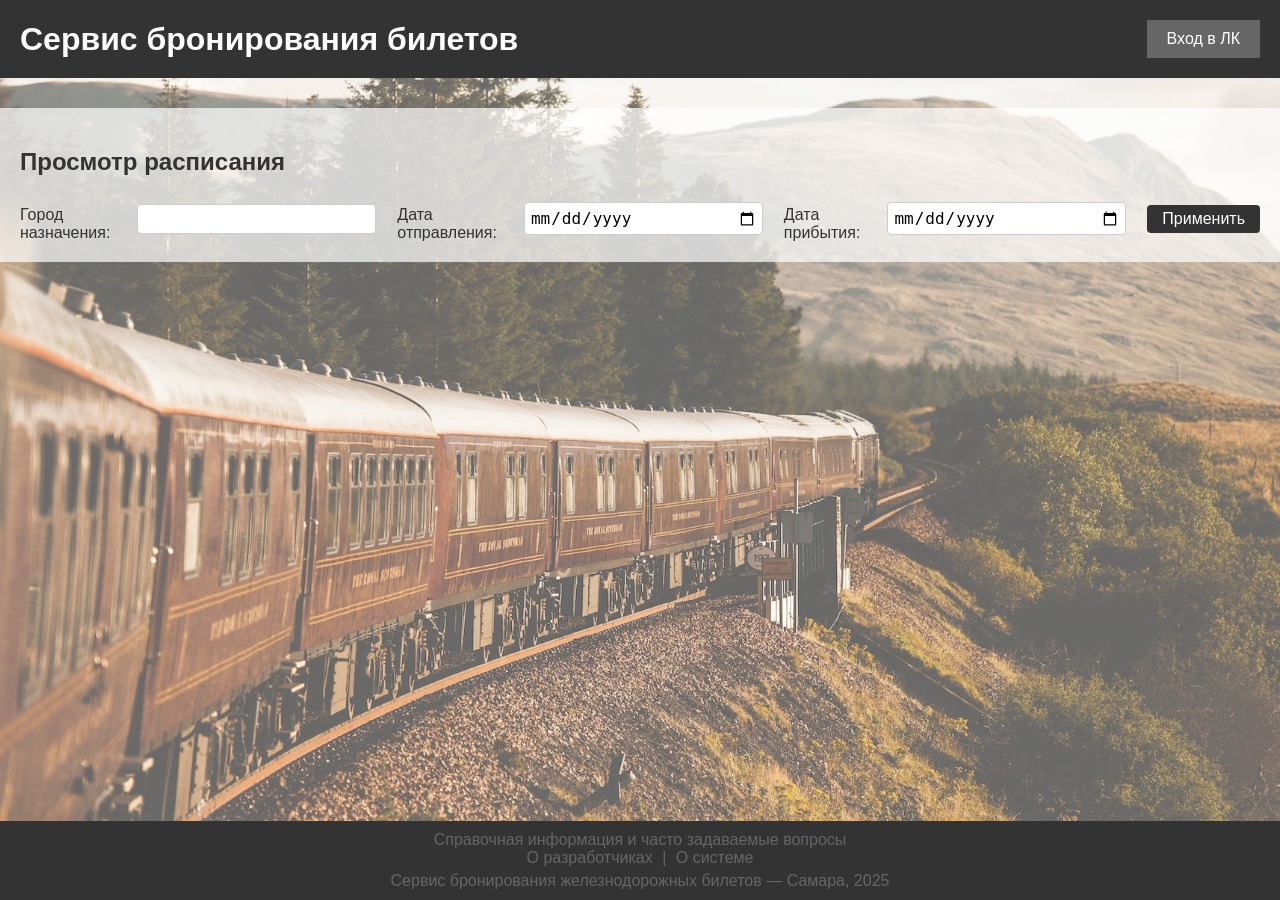
<file: TrainHtml/train-info.html>
<!DOCTYPE html>
<html lang="ru">

<head>
    <meta charset="UTF-8">
    <meta name="viewport" content="width=device-width, initial-scale=1.0">
    <title>Сервис бронирования билетов</title>
    <link rel="stylesheet" href="styles.css">
</head>

<body>
    <header>
        <h1>Сервис бронирования билетов</h1>
        <div id="auth-buttons">
            <span id="user-info">
                <span id="username"></span>
                <a href="index.html" id="back-to-schedule">На главную</a>
		<a href="personal-cabinet.html" id="personal-cabinet-link">Личный кабинет</a>
                <button id="logout-btn" class="icon-button">
    		   <img src="logout.png" alt="Иконка"></button>
            </span>
        </div>
    </header>

<main>
<!-- Блок информации-->
<div id="train-info-container">
    <h1>О поезде</h1>
    
    <div class="train-info-header">
        <div>
            <span>Номер поезда:</span>
            <span id="train-number"></span>
        </div>
        <div>
            <span>Дата отправления:</span>
            <span id="departure-time"></span>
        </div>
        <div>
            <span>Дата прибытия:</span>
            <span id="arrival-time"></span>
        </div>
        <div>
            <span>Маршрут:</span>
            <span id="route"></span>
        </div>
        <div>
            <span>В пути:</span>
            <span id="travel-duration"></span>
        </div>
        <div>
            <span>Тип поезда:</span>
            <span id="train-type"></span>
        </div>
    </div>

	<!-- Блок вагонов-->
    <h2>Выберите тип вагона:</h2>
    <div id="carriage-types-container"></div>
</div>
</main>

<!-- Подвал-->
    <footer class="fixed-footer">
       <div class="footer-content">
           <a href="#">Справочная информация и часто задаваемые вопросы</a><br>
           <a href="#" id="about-developers">О разработчиках</a> |
           <a href="#">О системе</a>
           <div class="copyright">
              Сервис бронирования железнодорожных билетов — Самара, 2025
           </div>
       </div>
    </footer>

<!-- Форма о разработчиках-->
<div id="developers-modal" class="modal">
    <div class="modal-content">
        <span class="close">&times;</span>
        <h2>О разработчиках</h2>
        <p>Самарский университет, институт информатики и кибернетики, кафедра программных систем.<br><br>
Курсовой проект по дисциплине "Программная инженерия" по теме "Система бронирования железнодорожных билетов".<br><br>
Разарботку проекта вели:<br>Грумеза Румяна<br>Добрышкина Полина<br>Заикина Юлия<br>Таранец Максим<br>
— студенты группы 6301-020302D.<br><br>При обнаружении неполадок в работе сайта, пожалуйста, свяжитесь с разработчиками.<br><br></p>
         <a href="https://t.me/jl_zaikina" class="contact-button">Связаться с разработчиками</a>
    </div>
</div>
<script>
document.addEventListener('DOMContentLoaded', async () => {
    const selectedTrain = JSON.parse(sessionStorage.getItem('selectedTrain'));
    const logoutBtn = document.getElementById('logout-btn');
    const modal = document.getElementById("developers-modal");
    const btn = document.getElementById("about-developers");
    const closeButtons = document.querySelectorAll('.close');
    localStorage.removeItem('selectedSeat')
    localStorage.removeItem('selectedCarriageType')
    localStorage.removeItem('selectedCarriages')

    if (!selectedTrain) {
        window.location.href = 'index.html';
        return;
    }
	
    <!-- Закрытие окон-->
    closeButtons.forEach(button => {
        button.addEventListener('click', () => {
            modal.style.display = 'none';
        });
    });

    <!-- Форма о разработчиках-->
    btn.onclick = function(e) {
        e.preventDefault();
        modal.style.display = "block";
    }

    // Заполняем основную информацию
    document.getElementById('train-number').textContent = selectedTrain.numberTrain;
    const originalDate = new Date(selectedTrain.departureDate);
    const formattedOriginalDepartureTime = new Date(originalDate.getTime() - (originalDate.getTimezoneOffset() * 60000));
    
    const response = await fetch('http://localhost:8081/api/v1/train/get-info', {
        method: 'POST',
        headers: {
            'Content-Type': 'application/json'
        },
        body: JSON.stringify({
            number_train: selectedTrain.numberTrain,
            dateDeparture: formattedOriginalDepartureTime.toISOString()
        })
    });
    
    const trainInfo = await response.json();
    
    document.getElementById('travel-duration').textContent = parseTravelDuration(trainInfo.travelDuration);
    document.getElementById('train-type').textContent = trainInfo.trainType;
    document.getElementById('arrival-time').textContent = trainInfo.dateArrival;
    document.getElementById('route').textContent = trainInfo.route;
    document.getElementById('train-type').textContent = trainInfo.typeTrain;
    document.getElementById('departure-time').textContent = trainInfo.dateDeparture;
    

    // Создаем блоки с типами вагонов
    const carriageTypesContainer = document.getElementById('carriage-types-container');
    
    for (const [type, numbers] of Object.entries(trainInfo.vanByType)) {
        const typeBlock = document.createElement('div');
        typeBlock.className = 'carriage-type';
        
        typeBlock.innerHTML = `
	<div class="carriage-type-info">
            <h3>${type}</h3>
            <p><strong>Вагоны:</strong> ${numbers.join(', ')}</p>
            <button class="select-carriage" data-type="${type}">Выбрать</button>
	</div>
        <p class="carriage-description">${getCarriageDescription(type)}</p>
        `;
        
        carriageTypesContainer.appendChild(typeBlock);
    }

    <!-- Обработка выбора-->
    document.querySelectorAll('.select-carriage').forEach(button => {
        button.addEventListener('click', function() {
            const type = this.dataset.type;
            const carriages = trainInfo.vanByType[type];
            
            // Сохраняем выбранные вагоны в localStorage
            localStorage.setItem('selectedCarriages', JSON.stringify(carriages));
            localStorage.setItem('selectedCarriageType', type);
            
            // Переходим на страницу выбора мест
            window.location.href = 'van-info.html';
        });
    });

<!-- Описания-->
function getCarriageDescription(type) {
    const descriptions = {
        'Плацкарт': 'Спальный вагон с общим пространством, 54 места',
        'Купе': 'Вагон с закрытыми купе, 36 мест (9 купе)',
        'Сидячий': 'Вагон с сидячими местами'
    };
    return descriptions[type] || 'Описание отсутствует';
}

<!-- Выход-->
logoutBtn.addEventListener('click', function() {
        const userGuid = localStorage.getItem('userGuid');

        fetch('http://localhost:8081/api/v1/user/logout', {
            method: 'POST',
            headers: {
                'Content-Type': 'application/json'
            },
            body: JSON.stringify({ guid: userGuid }) // Используем сохраненный GUID
        })
        .then(response => {
            if (!response.ok) {
                return response.text().then(text => {
                    throw new Error(`Ошибка: ${text}`);
                });
            }
            return response.json();
        })
        .then(data => {
            // Удаляем данные из localStorage
            localStorage.removeItem('userLogin');
            localStorage.removeItem('userGuid');

            window.location.href = 'index.html';
        })
        .catch(error => {
            console.error('Ошибка:', error);
            alert(error.message);
        });
    });

<!-- Валидация времени путешествия-->
function parseTravelDuration(durationString) {
    // Проверяем наличие дней (формат "d.HH:mm:ss" или "d.HH:mm")
    const hasDays = durationString.includes('.');
    
    let days = 0;
    let hours = 0;
    let minutes = 0;
    
    if (hasDays) {
        // Разделяем на дни и остальное время
        const [daysPart, timePart] = durationString.split('.');
        days = parseInt(daysPart) || 0;
        
        // Разбираем часть с часами и минутами
        const [hoursStr, minutesStr] = timePart.split(':');
        hours = parseInt(hoursStr) || 0;
        minutes = parseInt(minutesStr) || 0;
    } else {
        // Формат без дней ("HH:mm" или "HH:mm:ss")
        const [hoursStr, minutesStr] = durationString.split(':');
        hours = parseInt(hoursStr) || 0;
        minutes = parseInt(minutesStr) || 0;
    }
    
    return {
        days,
        hours,
        minutes,
        toString() {
            let result = [];
            if (this.days > 0) result.push(`${this.days} д`);
            if (this.hours > 0) result.push(`${this.hours} часов`);
            if (this.minutes > 0 || result.length === 0) result.push(`${this.minutes} минут`);
            return result.join(' ');
        }
    };
}
});
</script>

</body>
</html>
</file>
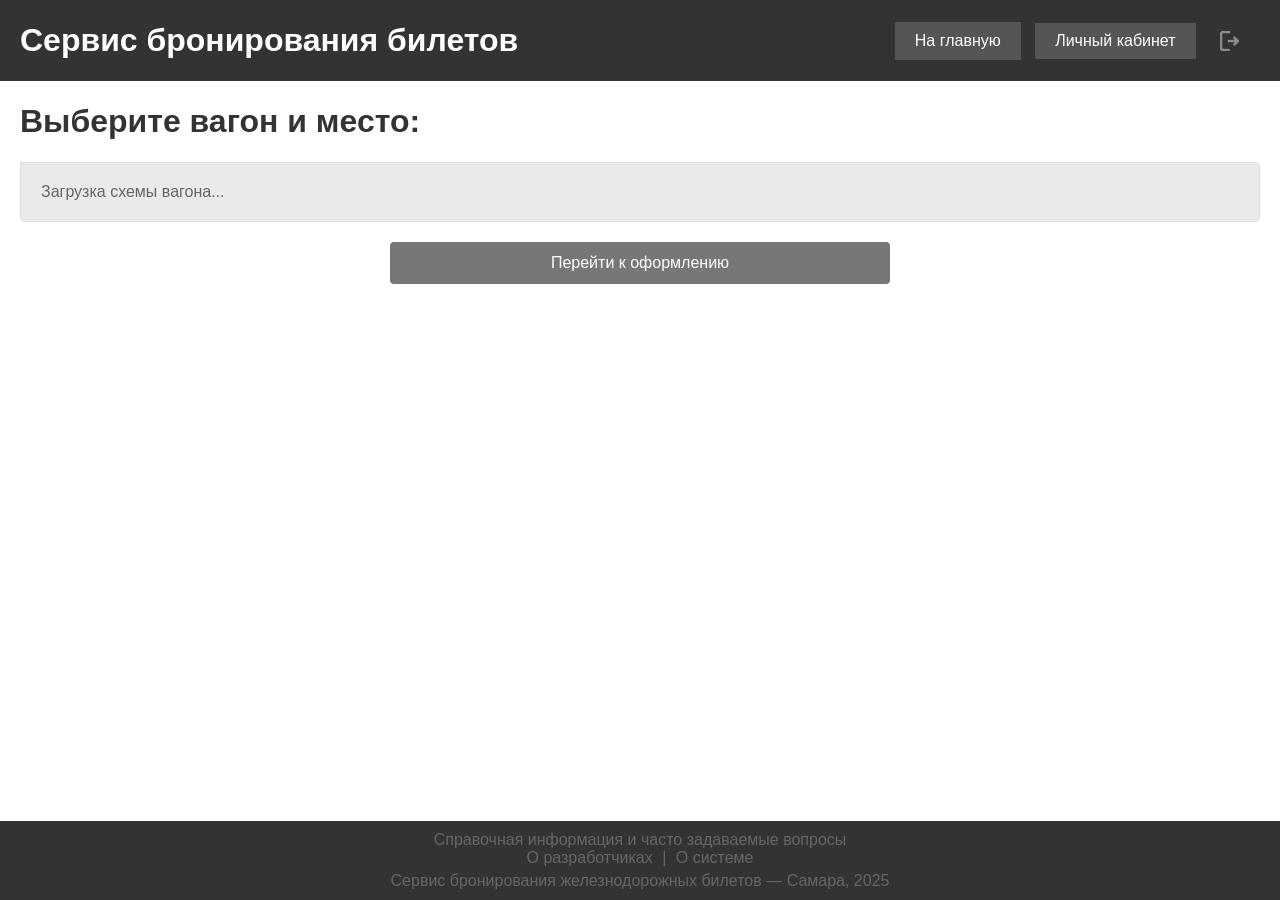
<file: TrainHtml/van-info.html>
<!DOCTYPE html>
<html lang="ru">
<head>
    <meta charset="UTF-8">
    <meta name="viewport" content="width=device-width, initial-scale=1.0">
    <title>Выбор места в вагоне</title>
    <link rel="stylesheet" href="styles.css">
</head>
<body>
    <header>
        <h1>Сервис бронирования билетов</h1>
        <div id="auth-buttons">
            <span id="user-info">
                <span id="username"></span>
                <a href="index.html" id="back-to-schedule">На главную</a>
                <a href="personal-cabinet.html" id="personal-cabinet-link">Личный кабинет</a>
                <button id="logout-btn" class="icon-button">
                   <img src="logout.png" alt="Иконка"></button>
            </span>
        </div>
    </header>
<main>

    <div class="container">
        <h1>Выберите вагон и место:</h1>
        <div class="carriage-tabs" id="carriageTabs">
            <!-- Тут будут вкладки вагонов -->
        </div>
        
        <!-- Вкладки вагонов -->
        <div class="carriage-tabs-container">
    <div class="carriage-tabs" id="carriageTabs"></div>
    </div>
        <!-- Схема вагона -->
        <div class="carriage-schema" id="carriageSchema">
            <div class="loading">Загрузка схемы вагона...</div>
        </div>
<div class="container-btn">
        <button class="action-button" id="bookButton">Перейти к оформлению</button></div>
    </div>
</main>

<!-- Подвал-->
<footer class="fixed-footer">
       <div class="footer-content">
           <a href="#">Справочная информация и часто задаваемые вопросы</a><br>
           <a href="#" id="about-developers">О разработчиках</a> |
           <a href="#">О системе</a>
           <div class="copyright">
              Сервис бронирования железнодорожных билетов — Самара, 2025
           </div>
       </div>
    </footer>

<!-- Форма о разработчиках-->
<div id="developers-modal" class="modal">
    <div class="modal-content">
        <span class="close">&times;</span>
        <h2>О разработчиках</h2>
        <p>Самарский университет, институт информатики и кибернетики, кафедра программных систем.<br><br>
Курсовой проект по дисциплине "Программная инженерия" по теме "Система бронирования железнодорожных билетов".<br><br>
Разарботку проекта вели:<br>Грумеза Румяна<br>Добрышкина Полина<br>Заикина Юлия<br>Таранец Максим<br>
— студенты группы 6301-020302D.<br><br>При обнаружении неполадок в работе сайта, пожалуйста, свяжитесь с разработчиками.<br><br></p>
         <a href="https://t.me/jl_zaikina" class="contact-button">Связаться с разработчиками</a>
    </div>
</div>
    <script>

    document.addEventListener('DOMContentLoaded', async () => {
    const selectedTrain = JSON.parse(sessionStorage.getItem('selectedTrain'));
    const selectedCarriages = JSON.parse(localStorage.getItem('selectedCarriages'));
    const selectedCarriageType = localStorage.getItem('selectedCarriageType');
    const modal = document.getElementById("developers-modal");
    const btn = document.getElementById("about-developers");
    const closeButtons = document.querySelectorAll('.close');

    // Инициализируем вкладки вагонов
    initCarriageTabs(selectedCarriages);
    
    // Загружаем схему первого вагона по умолчанию
    if (selectedCarriages.length > 0) {
        await selectCarriage(selectedCarriages[0]);
    }
    closeButtons.forEach(button => {
        button.addEventListener('click', () => {
            modal.style.display = 'none';
        });
    });
    btn.onclick = function(e) {
        e.preventDefault();
        modal.style.display = "block";
    }

    // Настройка обработчиков событий
    document.getElementById('bookButton').addEventListener('click', handleBooking);
    });

function initCarriageTabs(carriageNumbers) {
    const tabsContainer = document.getElementById('carriageTabs');
    tabsContainer.innerHTML = '';
    
    carriageNumbers.forEach((number, index) => {
        const tab = document.createElement('div');
        tab.className = `carriage-tab ${index === 0 ? 'active' : ''}`;
        tab.textContent = `Вагон ${number}`;
        tab.dataset.carriageNumber = number;
        
        tab.addEventListener('click', async () => {
            // Прокрутка к началу схемы при переключении
            document.querySelector('.carriage-schema-container')?.scrollIntoView({
                behavior: 'smooth',
                block: 'start'
            });
            const vanNumber = tab.dataset.carriageNumber;
            await selectCarriage(vanNumber);
            
            // Обновляем активную вкладку
            document.querySelectorAll('.carriage-tab').forEach(t => 
                t.classList.remove('active')
            );
            tab.classList.add('active');
        });
        
        tabsContainer.appendChild(tab);
    });
}

async function selectCarriage(carriageNumber) {
    try {
        const selectedTrain = JSON.parse(sessionStorage.getItem('selectedTrain'));
        
        // Показываем загрузку
        document.getElementById('carriageSchema').innerHTML = 
            '<div class="loading">Загрузка схемы вагона...</div>';
         const vanInfoElement = document.getElementById('selected-van');
    if (vanInfoElement) {
        vanInfoElement.textContent = carriageNumber;
    }
        // Загружаем схему вагона с сервера
        const response = await fetch('http://localhost:8081/api/v1/train/get-shema', {
            method: 'POST',
            headers: {
                'Content-Type': 'application/json'
            },
            body: JSON.stringify({
                number_train: selectedTrain.numberTrain,
                number_van: carriageNumber
            })
        });
        
        if (!response.ok) throw new Error('Ошибка загрузки схемы вагона');
        
        const vanData = await response.json();
        renderCarriageSchema(carriageNumber, vanData, localStorage.getItem('selectedCarriageType'));
        setupSeatSelection(carriageNumber, localStorage.getItem('selectedCarriageType'));
        
    } catch (error) {
        console.error('Ошибка:', error);
        document.getElementById('carriageSchema').innerHTML = 
            '<div class="error">Ошибка загрузки схемы вагона</div>';
    }
}

function renderCarriageSchema(vanNumber, schemaData, carriageType) {
    if (carriageType === 'Сидячий') {
        return renderSittingCarriageSchema(vanNumber, schemaData, carriageType);
    } else {
        return renderStandardCarriageSchema(vanNumber, schemaData, carriageType);
    }
}

<!-- Отрисовка сидячего вагона-->
function renderSittingCarriageSchema(vanNumber, schemaData, carriageType) {
    const schema = JSON.parse(schemaData.carriageSchemaJson);
    const occupiedSeats = schemaData.occupiedSeatNumbers || [];
    
    let html = `
        <h3>${schema.schemaName}</h3>
        <div class="sitting-carriage-container">
            <div class="sitting-carriage-body">
    `;
    // Служебная зона (туалет) слева
    html += `
        <div class="service-area toilet">
            <div class="service-icon"></div>
            <span>Туалет</span>
        </div>
    `;
    // Отрисовка рядов
    schema.rows.forEach(row => {
        html += `<div class="seat-row">`;
        
        // Левая сторона (места 1-2, 5-6 и т.д.)
        html += `<div class="seat-group left-seats">`;
        row.leftSeats.forEach(seatNum => {
            const isOccupied = occupiedSeats.includes(seatNum);
            html += `
                <div class="seat ${isOccupied ? 'occupied' : 'available'}" 
                     data-seat="${seatNum}" data-position="left">
                     ${seatNum}
                </div>
            `;
        });
        html += `</div>`;
        
        
        // Правая сторона (места 3-4, 7-8 и т.д.)
        html += `<div class="seat-group right-seats">`;
        row.rightSeats.forEach(seatNum => {
            const isOccupied = occupiedSeats.includes(seatNum);
            html += `
                <div class="seat ${isOccupied ? 'occupied' : 'available'}" 
                     data-seat="${seatNum}" data-position="right">
                     ${seatNum}
                </div>
            `;
        });
        html += `</div>`;
        
        html += `</div>`; // закрываем seat-row
    });
    
    html += `
            </div>
        </div>
    `;

    // Добавляем легенду и информацию
    html += createLegend(carriageType);
    html += `
        <div class="selection-info" id="selectionInfo">
            <div class="info-box">
                <p>Вы выбрали <span id="selected-type">-</span> место №<span id="selected-seat">-</span> в вагоне №<span id="selected-van">${vanNumber}</span> Стоимость: <span id="selected-price">-</span></p>
            </div> 
        </div>
    `;
    
    document.getElementById('carriageSchema').innerHTML = html;
}

<!-- Отрисовка купе и плацкарта-->
function renderStandardCarriageSchema(vanNumber, schemaData, carriageType) {
    const schema = JSON.parse(schemaData.carriageSchemaJson);
    const occupiedSeats = schemaData.occupiedSeatNumbers || [];
    
    let html = `
        <h3>${schema.schemaName}</h3>
        <div class="carriage-container">
    `;
    
    // Отрисовка вагона горизонтально
    html += `<div class="carriage-body">`;
    
    // Служебная зона (туалет) слева
    html += `
        <div class="service-area toilet">
            <div class="service-icon"></div>
            <span>Туалет</span>
        </div>
    `;
    
    // Купе в ряд
    html += `<div class="compartments-row">`;
    schema.compartments.forEach(compartment => {
        const seats = compartment.seats;
        html += `
            <div class="compartment-horizontal">
                <div class="seats-horizontal">
        `;
        
        // Определяем тип мест в зависимости от количества мест в купе
        if (seats.length === 4) {
            const seats = [...compartment.seats].sort((a, b) => a % 2 - b % 2 || a - b);
        
            seats.forEach(seatNum => {
                const isOccupied = occupiedSeats.includes(seatNum);
                const isUpper = seatNum % 2 === 0;
                const seatClass = isOccupied ? 'occupied' : 
                                (isUpper ? 'available upper' : 'available');
                const seatType = isUpper ? 'upper' : 'lower';
                
                html += `
                    <div class="seat ${seatClass}" 
                         data-seat="${seatNum}"
                         data-type="${seatType}" data-position="compartment">
                        ${seatNum}
                    </div>
                `;
            });
        } 
        else if (seats.length === 2) {
            // 2 места в купе (оба нижние)
            seats.forEach(seatNum => {
                const isOccupied = occupiedSeats.includes(seatNum);
                const seatClass = isOccupied ? 'occupied' : 'available';
                
                html += `<div class="seat ${seatClass}" 
                         data-seat="${seatNum}" data-type="lower" data-position="compartment">
                         ${seatNum}</div>`;
            });
        }
        html += `</div></div>`;
 
    });
    html += `</div>`; // закрываем compartments-row
    
    // Служебная зона (проводник) справа
    html += `
        <div class="service-area conductor">
            <div class="service-icon"></div>
            <span>Проводник</span>
        </div>
    `;
    
    html += `</div>`; // закрываем carriage-body и carriage-container

    if (carriageType === 'Плацкарт') {
        html += `
        <div class="side-seats-container">
            <div class="side-seats-pairs">
        `;

        // Сортируем боковые места по убыванию (справа налево)
        const sortedSideSeats = [...schema.sideSeats].sort((a, b) => b - a);
        
        // Группируем по 2 места
        for (let i = 0; i < sortedSideSeats.length; i += 2) {
            const upperSeat = sortedSideSeats[i];
            const lowerSeat = sortedSideSeats[i+1];
            
            html += `<div class="side-seat-pair">`;
            
            // Верхнее место
            if (upperSeat) {
                const isOccupied = occupiedSeats.includes(upperSeat);
                html += `
                    <div class="seat ${isOccupied ? 'occupied' : 'available upper'}" 
                         data-seat="${upperSeat}" data-type="upper" data-position="side">
                         ${upperSeat}
                    </div>
                `;
            }
            
            // Нижнее место
            if (lowerSeat) {
                const isOccupied = occupiedSeats.includes(lowerSeat);
                html += `
                    <div class="seat ${isOccupied ? 'occupied' : 'available'}" 
                         data-seat="${lowerSeat}" data-type="lower" data-position="side">
                         ${lowerSeat}
                    </div>
                `;
            }
            
            html += `</div>`;
        }
        
        html += `
            </div>
        </div>
        `;
     }
     html += `</div>`;
     html += createLegend(carriageType);

     html = `
        <div class="carriage-schema-container">
            ${html}
        </div>
    `;
    // Добавляем блок информации о выбранном месте
    html += `
        <div class="selection-info" id="selectionInfo">
            <div class="info-box">
                <p>Вы выбрали <span id="selected-type">-</span> место №<span id="selected-seat">-</span> в вагоне №<span id="selected-van">${vanNumber}</span> Стоимость: <span id="selected-price">-</span></p>
            </div> 
        </div>
    `;
    
    document.getElementById('carriageSchema').innerHTML = html;
}

<!-- Создание легенды-->
function createLegend(carriageType) {
    let legendHTML = `
    <div class="legend">
        <div class="legend-item">
            <div class="legend-color available"></div>
            <span>Свободное место</span>
        </div>`;
    
    if (carriageType === 'Купе' || carriageType === 'Плацкарт') {
        legendHTML += `
        <div class="legend-item">
            <div class="legend-color available upper"></div>
            <span>Верхнее место</span>
        </div>`;
    }
    
    legendHTML += `
        <div class="legend-item">
            <div class="legend-color selected"></div>
            <span>Выбранное место</span>
        </div>
        <div class="legend-item">
            <div class="legend-color occupied"></div>
            <span>Забронированное места</span>
        </div>
    </div>`;
    
    return legendHTML;
}

<!-- Выбор места-->
async function setupSeatSelection(vanNumber, carriageType) {
    let selectedSeat = null;
    
    document.addEventListener('click', async function(e) {
        const seat = e.target.closest('.seat');
        
        // Можно выбирать только доступные места (не занятые)
        if (seat && seat.classList.contains('available')) {
            // Снимаем выделение с предыдущего выбранного места
            if (selectedSeat) {
                selectedSeat.classList.remove('selected');
            }
            
            // Выделяем новое выбранное место
            seat.classList.add('selected');
            selectedSeat = seat;
            const activeTab = document.querySelector('.carriage-tab.active');
            const currentVanNumber = activeTab ? activeTab.dataset.carriageNumber : vanNumber;
            // Определяем тип места и расположение
            let seatType;
            if (carriageType === 'Сидячий') {
                seatType = 'сидячее';
            } else {
                seatType = seat.dataset.type === 'upper' ? 'верхнее' : 'нижнее';
            }

            // Специальная обработка для боковых мест
            let typeDisplay;
            if (carriageType === 'СВ') {
                typeDisplay = 'нижнее';
            } else if (seat.dataset.position === 'side') {
                typeDisplay = `${seatType} боковое`;
            } else if (carriageType === 'Сидячий') {
                typeDisplay = 'сидячее';
            } else {
                typeDisplay = seatType;
            }
            
            const selectedTrain = JSON.parse(sessionStorage.getItem('selectedTrain'));
            const price = await fetchSeatPrice(selectedTrain.numberTrain, selectedTrain.departureDate, typeDisplay, carriageType);
            
            // Обновляем информацию о выборе
            document.getElementById('selected-type').textContent = typeDisplay;
            document.getElementById('selected-seat').textContent = seat.dataset.seat;
            document.getElementById('selected-van').textContent = currentVanNumber;
            document.getElementById('selected-price').textContent = `${price} ₽`;
            
            // Показываем блок информации
            document.getElementById('selectionInfo').style.display = 'block';
            
            // Сохраняем выбранное место
            localStorage.setItem('selectedSeat', JSON.stringify({
                vanNumber: currentVanNumber,
                seatNumber: seat.dataset.seat,
                seatType: typeDisplay,
                carriageType: carriageType,
                price: price
            }));
        } else if (selectedSeat) {
            // Клик по занятому месту или не по месту
            selectedSeat.classList.remove('selected');
            selectedSeat = null;
            localStorage.removeItem('selectedSeat');
            document.getElementById('selectionInfo').style.display = 'none';
        }
    });
}

function handleBooking() {
    const selectedSeat = JSON.parse(localStorage.getItem('selectedSeat'));
    
    if (!selectedSeat) {
        alert('Выберите место!');
        return;
    }

    sessionStorage.setItem('selectedSeat', JSON.stringify(selectedSeat));
    
    // Переходим на страницу оформления
    window.location.href = 'booking.html';
}

<!-- Получение стоимости-->
async function fetchSeatPrice(trainNumber, departureDate, seatType, trainType) {
    const originalDate = new Date(departureDate);
    const formattedOriginalDepartureTime = new Date(originalDate.getTime() - (originalDate.getTimezoneOffset() * 60000));
    try {
        const response = await fetch('http://localhost:8081/api/v1/train/get-price', {
            method: 'POST',
            headers: {
                'Content-Type': 'application/json',
            },
            body: JSON.stringify({
                number_train: trainNumber,
                dateDeparture: formattedOriginalDepartureTime.toISOString(),
                type_van: trainType,
                type_seat: seatType
            })
        });
        
        if (!response.ok) {
            throw new Error('Ошибка сервера');
        }
        
        const data = await response.json();
        return data.price || data; // Возвращаем цену
    } catch (error) {
        console.error('Ошибка при получении цены:', error);
        return 'неизвестна';
    }
}
</script>
</body>
</html>
</file>
<file: TrainHtml/styles.css>
body {
    font-family: Arial, sans-serif;
    margin: 0;
    padding: 0;
    display: flex;
    color: #666;
    flex-direction: column;
    min-height: 100vh;
    position: relative;
}

header {
    background-color: #333;
    color: white;
    padding: 20px 20px;
    display: flex;
    z-index: 1000;
    justify-content: space-between;
    align-items: center;
    position: sticky;
    top: 0;
}

header h1 {
    margin: 0;
}
body h2 {
    color: #333;
}

.fixed-footer {
    position: sticky;
    bottom: 0;
    left: 0;
    right: 0;
    background-color: #333;
    padding: 10px 0;
    z-index: 1000;
    display: flex;
}

.footer-content {
    max-width: 1200px;
    margin: 0 auto;
    text-align: center;
    padding: 0 15px;
}

.fixed-footer a {
    color: #666;
    text-decoration: none;
    margin: 0 5px;
}

.fixed-footer a:hover {
    text-decoration: none;
    color: #888;
}

.copyright {
    margin-top: 5px;
    font-size: 16px;
    color: #666;
}
#login-btn {
    background-color: #666;
    color: white;
    border: none;
    font-size: 16px;
    padding: 10px 20px;
    margin-left: 10px;
    cursor: pointer;
}

#login-btn:hover {
    background-color: #777;
}

.icon-button {
    padding: 10px 20px;
    font-size: 18px;
    cursor: pointer;
    border:none;
    overflow: hidden;
    background-color: #333;
}
#logout-btn img {
    width: 20px;
    height: 20px;
    object-fit: cover;
    vertical-align: middle;
}
#back-to-schedule {
    background-color: #555;
    color: white;
    border: none;
    font-size: 16px;
    padding: 10px 20px;
    margin-left: 10px;
    display: inline-block;
    cursor: pointer;
    text-decoration: none;
}
#back-to-schedule:hover {
    background-color: #777;
}

#background-image {
    position: fixed;
    top: 0;
    left: 0;
    width: 100%;
    height: 100%;
    z-index: 0;
}

#background-image img {
    width: 100%;
    height: 100%;
    object-fit: cover;
    opacity: 0.7; /* Прозрачность фонового изображения */
}

main {
    flex: 1;
    position: relative;
    z-index: 1;
    background-color: rgba(255, 255, 255, 0); /* Полупрозрачный фон для контента */
}
.modal, .passenger-modal{ 
    margin-top: 10px;
    display: none;
    position:fixed;
    z-index: 1;
    left: 0;
    top: 0;
    width: 100%;
    height: 100%;
    background-color: rgba(0, 0, 0, 0.5);
    overflow: auto; /* Добавлено для прокрутки модального окна */
}

.modal-content, .passenger-modal-content {
    background-color: white;
    margin: 5% auto;
    padding: 20px;
    border: 1px solid #888;
    width: 100%;
    max-width: 400px;
    border-radius: 8px;
    text-align: center;
    overflow-y: auto; /* Добавлено для прокрутки содержимого */
}
#middle-name:disabled {
    background-color: #f0f0f0;
    color: #a0a0a0;
    cursor: not-allowed;
}
#midname-form:disabled {
    background-color: #f0f0f0;
    color: #a0a0a0;
    cursor: not-allowed;
}
#email-form:disabled {
    background-color: #f0f0f0;
    color: #a0a0a0;
    cursor: not-allowed;
}
#passport-form:disabled {
    background-color: #f0f0f0;
    color: #a0a0a0;
    cursor: not-allowed;
}

/* Стили для чекбокса */
label {
    display: flex;
    align-items: center;
    gap: 8px;
    margin-top: 10px;
    font-size: 14px;
    color: #333;
}

input[type="checkbox"] {
    width: 16px;
    height: 16px;
    cursor: pointer;
}
.close {
    color: #aaa;
    float: right;
    font-size: 28px;
    font-weight: bold;
    cursor: pointer;
}

.close:hover {
    color: black;
}
.contact-button {
    background-color: #999;
    color: white;
    border: none;
    border-radius: 2px;
    font-size: 14px;
    padding: 10px 20px;
    text-decoration: none;
    cursor: pointer;
    }
.form-title {
    margin-bottom: 20px;
    font-size: 24px;
    color: #333;
}
form {
    display: flex;
    flex-direction: column;
    gap: 15px;
}
#date_birth-form:invalid {
    border-color: #ccc; /* Отключить красную обводку по умолчанию */
}
#date_birth-form:focus {
    border-color: #007bff;
    outline: none;
}
form input {
    width: 100%;
    padding: 10px;
    border: 1px solid #ccc;
    border-radius: 4px;
    font-size: 16px;
    box-sizing: border-box;
}
form input:focus {
    border-color: #007bff;
    outline: none;
}
form input.error {
    border-color: #ff0000;
}
form button {
    background-color: #A9A9A9;
    color: white;
    padding: 10px;
    border: none;
    border-radius: 4px;
    font-size: 16px;
    cursor: pointer;
}

form button:hover {
    background-color: #808080;
}
.error-message {
    color: #ff0000;
    font-size: 14px;
    margin-top: 10px;
    display: none;
}

#filters {
    padding: 20px;
    background-color: rgba(255, 255, 255, 0.7);;
    margin-bottom: 20px;
    margin-top: 30px;
}

#filters .filter-row {
    display: flex;
    align-items: center;
    gap: 16px;
}

#filters label {
    margin-right: 6px;
font-size: 16px
}

#filters input {
    padding: 5px;
    border: 1px solid #ccc;
    border-radius: 4px;
}

#filters button {
    background-color: #333;
    color: white;
    padding: 5px 15px;
    border: none;
    cursor: pointer;
    margin-left: auto; /* Кнопка справа */
}

#filters button:hover {
    background-color: #555;
}
#schedule {
    padding: 20px;
}
#schedule-placeholder {
    text-align: center;
    margin-top: 20px;
}

.placeholder-image {
    width: 100%;
    max-width: 600px;
}
#schedule-table {
    width: 100%;
    border-collapse: collapse;
    background-color: white;
}

#schedule-table th, #schedule-table td {
    border: 1px solid #ddd;
    padding: 8px;
    text-align: left;
}

#schedule-table th {
    background-color: #f2f2f2;
}
.schedule-row {
    cursor: pointer;
    transition: background-color 0.3s;
}

.schedule-row:hover {
    background-color: #f5f5f5;
}

/* Страница информации о поезде */
.train-info-header {
    background-color: #f5f5f5; 
    display: grid;
    padding: 20px;
    color: #333;
    grid-template-columns: repeat(3, 1fr);
    gap: 15px;
    margin-bottom: 20px;
}

#train-info-container h1 {
    color: #333;
    font-size: 32px;
}

#train-info-container h2 {
    color: #333;
    font-size: 30px;
}
.carriage-type {
    background-color: #f5f5f5;
    padding: 20px;
    color: #333;
    margin-bottom: 20px; /* Отступ между блоками типов вагонов */
}

.carriage-type-info {
    display: flex;
    align-items: center;
    justify-content: space-between; /* Кнопка справа */
    margin-bottom: 5px; /* Небольшой отступ перед описанием */
}

.carriage-type h3 {
    margin-right: 10px;
}

.carriage-type p {
    margin-right: 10px;
}

.select-carriage {
    background-color: #666;
    color: white;
    border: none;
    font-size: 16px;
    padding: 10px 20px;
    margin-left: 10px;
    cursor: pointer;
}

.select-carriage:hover {
    background-color: #777;
}
/* Стили для значка личного кабинета */
#personal-cabinet-link {
    background-color: #555;
    color: white;
    border: none;
    padding: 9px 20px;
    margin-left: 10px;
    display: inline-block;
    cursor: pointer;
    text-decoration: none;
}
#personal-cabinet-link:hover {
    background-color: #777;
}
.personal-cabinet-container {
    display: flex;
    gap: 20px;
}

/* Меню личного кабинета (слева) */
.personal-cabinet-menu {
    width: 200px;
    background-color: #f4f4f4; /* Серый фон */
    padding: 20px;
    border-right: 1px solid #ddd;
    height: 598px; /* Высота от шапки до подвала */
    box-sizing: border-box;
}

.personal-cabinet-menu ul {
    list-style: none;
    padding: 0;
}

.personal-cabinet-menu ul li {
    margin-bottom: 15px;
}

.personal-cabinet-menu ul li a {
    text-decoration: none;
    color: #3338;
    font-weight: bold;
    padding: 10px;
    display: block;
    border-radius: 4px;
    transition: background-color 0.3s ease, color 0.3s ease;
}

.personal-cabinet-menu ul li a:hover {
    background-color: #f4f4f4;
    color: black;
}

.personal-cabinet-menu ul li a.active {
    background-color: #f4f4f4;
    color: black;
}

/* Контент личного кабинета (справа) */
.personal-cabinet-content {
    flex: 1;
    padding: 20px;
    max-width: 1200px;
    background-color: #fff; /* Белый фон */
    height: 550px; /* Высота от шапки до подвала */
    box-sizing: border-box;
    position: relative;
}


.content-section {
    display: none;
}

.content-section.active {
    display: block;
}

.fio-container {
    display: flex;
    align-items: flex-end;
    gap: 10px;
    margin-bottom: 20px;
}

.fio-group {
    display: flex;
    flex-direction: column;
    gap: 5px;
}

.fio-group label {
    font-size: 14px;
    color: #333;
}

/* Стили для полей с чертой */
.underline-input {
    border: none;
    border-bottom: 1px solid #000;
    background: transparent;
    padding: 5px 0;
    font-size: 14px;
    width: 200px; /* Ширина поля */
}

.underline-input:disabled {
    color: #666;

}

/* Кликабельные надписи */
.clickable-text {
    color: #007bff;
    cursor: pointer;
    width: 30px;
    font-size: 14px;
    text-decoration: none;
}

.clickable-text:hover {
    color: #0056b3;
}

/* Надпись "Изменить" для ФИО */
#edit-fio-text {
    color: #007bff;
    cursor: pointer;
    font-size: 14px;
    text-decoration: underline;
    margin-left: 10px; /* Отступ слева от надписи */
}

/* Остальные поля */
.input-group {
    display: flex;
    flex-direction: column;
    gap: 5px;
    margin-bottom: 15px;
}

.input-group label {
    font-size: 14px;
    color: #333;
}

.input-group .clickable-text {
    margin-top: 5px; /* Под полями */
}

/* Плашка с предупреждением */
.warning-message {
    background-color: #fff3cd;
    color: #856404;
    padding: 10px;
    border-radius: 4px;
    border: 1px solid #ffeeba;
    position: absolute;
    right: 100px; /* Сдвигаем плашку вправо */
    top: 50%; /* По центру вертикали */
    transform: translateY(-50%);
    width: 250px; /* Ширина плашки */
    text-align: center;
}
/* Стили для пассажиров */
.passengers-container {
    padding: 20px;
    color: black;
}

#passengers-list {
    margin-bottom: 20px;
}

.passenger-item {
    padding: 10px;
    max-width: 800px;
    margin-bottom: 10px;
    background-color: #f4f4f4;
}

.passenger-header {
    display: flex;
    font-size:20px;
    justify-content: space-between;
    align-items: center;
}
.toggle-details {
    color: #007bff;
    border:none;
    cursor: pointer;
    font-size: 14px;
    text-decoration: none;
    background-color: #f4f4f4
}
.passenger-details {
    margin-top: 10px;
    display: none;
}

.passenger-details.active {
    display: block;
}
.delete-passenger{ 
    background-color: #999;
    color: white;
    border: none;
    font-size: 14px;
    padding: 10px 20px;
    cursor: pointer;
}
#add-passenger-btn {
    background-color: #999;
    color: white;
    border: none;
    font-size: 14px;
    padding: 8px 20px;
    cursor: pointer;
    margin-right: 80px;
}


.close {
    float: right;
    cursor: pointer;
}
.bookings-container {
    padding: 20px;
}
.booking-card {
	padding: 10px;
	margin-bottom: 10px;
	background-color: #f4f4f4;
	overflow: hidden;
}
        
        .booking-header {
            padding: 10px;
	    margin-bottom: 10px;
	    background-color: #f4f4f4;
            display: flex;
            justify-content: space-between;
            align-items: center;
        }
        
        .booking-number {
            display: flex;
            font-size:20px;
            justify-content: space-between;
            align-items: center;
            color: black;
        }
        
        .booking-details {
            padding: 0 15px;
            max-height: 0;
            transform-origin: top;
        }
        
        .booking-details.expanded {
            max-height: 1000px;
            padding: 15px;
            display: block;
        }
        
        .ticket-list {
            list-style-type: none;
            padding: 0;
            margin: 0;
        }
        
        .ticket-item {
            padding: 8px 0;
            display: flex;
            justify-content: space-between;
            align-items: center;
        }
        
        .ticket-item:last-child {
            border-bottom: none;
        }
        
        .pdf-link {
            color: #007bff;
            text-decoration: underline;
            text-underline-position: under; /* Важно для правильного подчёркивания */
            margin-right: 15px;
            display: inline-block;
           
        }
        
        .pdf-link:hover {
            text-decoration: underline; /* Убираем стандартное подчёркивание при hover */

        }
        
        .btn-cancel {
            background: none;
            border: none;
            cursor: pointer;
            font-size: 14px;
            padding: 0 10px;
            color: red;
        }
 
        .expand-btn {
            background: none;
            border: none;
            cursor: pointer;
            font-size: 14px;
            padding: 0 10px;
            color: #007bff;
        }

        .arrow.up {
            transform: rotate(180deg);
        }
        
        .route-info {
            display: flex;
            font-size:20px;
            justify-content: space-between;
            align-items: center;
            color: black;
        }

.carriage-tabs-container {
    margin-right: 20px;
    border-bottom: 1px solid #ddd;
    margin-left: 20px;
}

.carriage-tabs {
    margin-left: 20px;
    display: flex;
    gap: 5px;
    overflow-x: auto;
    padding-bottom: 2px; /* Для border-bottom активной вкладки */
}

.carriage-tab {
    padding: 10px 20px;
    background-color: #c7c7c7;
    border-bottom: none;
    border-radius: 5px 5px 0 0;
    cursor: pointer;
    white-space: nowrap;
    position: relative;
    bottom: -1px; /* Для перекрытия border-bottom контейнера */
    transition: all 0.2s ease;
}

.carriage-tab:hover {
    background-color: #e6e6e6;
}

.carriage-tab.active {
    background-color: #ebeaea;
    border-color: #ddd;
}

/* Стили схемы вагона */

.carriage-schema {
    border: 1px solid #ddd;
    border-radius: 0 5px 5px 5px;
    padding: 20px;
    margin-top: -4px;
    background-color: #ebeaea;
    margin-right: 20px;
    margin-left: 20px;
}

/* Горизонтальное отображение вагона */
.carriage-container {
    width: 100%;
    background-color: #e6e6e6;
    overflow-x: auto;
    padding: 10px 0;

}

.carriage-body {
    display: flex;
    min-width: max-content;
    margin-right: 10px;
    margin-left: 10px;
    align-items: center;
}

.compartments-row {
    display: flex;
    gap: 15px;
}

.compartment-horizontal {
    display: flex;
    flex-direction: column;
    align-items: center;
    gap: 5px;
    border: 1px solid #ddd;
    padding: 10px;
    border-radius: 8px;
    background-color: #f0f0f0;
}

.seats-horizontal {
    display: grid;
    grid-template-columns: repeat(2, 1fr);
    gap: 5px;
}

/* Служебные зоны */
.service-area {
    display: flex;
    flex-direction: column;
    align-items: center;
    padding: 10px;
    background-color: #f0f0f0;
    border-radius: 8px;
    min-width: 80px;
}

.service-area.toilet {
    margin-right: 20px;
}

.service-area.conductor {
    margin-left: 20px;
}

.service-icon {
    width: 40px;
    height: 40px;
    background-color: #9e9e9e;
    border-radius: 50%;
    margin-bottom: 5px;
}
/* Стили для сидячего вагона */
.sitting-carriage-container {
    width: 100%;
    margin: 20px 0;
}

.sitting-carriage-body {
    display: flex;
    gap: 15px;
}

.seat-row {
    display: flex;
    flex-direction: column;
    justify-content: center;
    gap: 10px;
    margin-right: 20px;
}

.seat-group {
    display: flex;
    flex-direction: column;
    gap: 4px;
}

.left-seats {
    justify-content: flex-end;
}

.right-seats {
    justify-content: flex-start;
    margin-top: 20px;
}

/* Стили для боковых мест */
.side-seats-container {
    margin-top: 20px;
    display: flex;
    flex-direction: column;
    margin-right: 190px;
margin-left: 134px;
}

.side-seats-pairs {
    display: flex;
    gap: 36px; /* Отступ между парами */
    padding: 10px;
    background-color: #f0f0f0;
    border-radius: 8px;
    overflow-x: auto;
    max-width: 100%;
}

.side-seat-pair {
    display: flex;
    gap: 5px; /* Отступ между верхним и нижним местом в паре */
}
.seats {
    display: flex;
    flex-wrap: wrap;
    gap: 10px;
    flex-grow: 1;
}

.seat {
    width: 40px;
    height: 40px;
    border: 2px solid #ccc;
    display: flex;
    align-items: center;
    justify-content: center;
    cursor: pointer;
    border-radius: 4px;
    font-weight: bold;
    transition: all 0.2s;
    position: relative;
}

.seat:hover {
    transform: scale(1.05);
}

.seat.available {
    background-color: #e8f5e9;
    border-color: #81c784;
}

.seat.available.upper {
    background-color: #b3e5fc;
    border-color: #4fc3f7;
}

.seat.selected {
    background-color: #bbdefb;
    border-color: #2196f3;
}
.seat.selected.upper {
    background-color: #bbdefb;
    border-color: #2196f3;
}
.seat.occupied {
    background-color: #ffcdd2;
    border-color: #e57373;
    cursor: not-allowed;
}

.service-areas {
    display: flex;
    justify-content: space-between;
    margin-top: 20px;
    padding: 10px;
    background-color: #f5f5f5;
    border-radius: 4px;
}

.service-area {
    display: flex;
    align-items: center;
    gap: 5px;
}

.service-icon {
    width: 20px;
    height: 20px;
    background-color: #9e9e9e;
    border-radius: 50%;
}

.legend {
    display: flex;
    flex-wrap: wrap;
    gap: 15px;
    margin-top: 20px;
    padding: 15px;
    background-color: #ebeaea;
    border-radius: 4px;
}

.legend-item {
    display: flex;
    align-items: center;
    gap: 5px;
}

.legend-color {
    width: 20px;
    height: 20px;
    border: 1px solid #999;
    border-radius: 4px;
}
.legend-color.available {
    background-color: #e8f5e9;
    border-color: #81c784;
}

.legend-color.available.upper {
    background-color: #b3e5fc;
    border-color: #4fc3f7;
}

.legend-color.selected {
    background-color: #bbdefb;
    border-color: #2196f3;
}

.legend-color.occupied {
    background-color: #ffcdd2;
    border-color: #e57373;
}
.selection-info {
    margin-top: 20px;
    padding: 15px;
    background-color: #f5f5f5;
    border-radius: 4px;
    display: none;
    margin-right: 20px;
    margin-left: 20px;
    margin-bottom: 20px;
    justify-content: left;
    align-items: left;
}
.container-btn {
    display: flex;
    justify-content: center;
    align-items: center;
}

.action-section {
display: flex;
    flex-direction: column;
    justify-content: center;
align-items: center;
margin-left: 20px;
margin-right: 20px;
	background-color: #f5f5f5;
}

.action-button {
    width: 500px;
    padding: 12px;
    background-color: #777;
    color: white;
    border: none;
    border-radius: 4px;
    font-size: 16px;
    cursor: pointer;
    margin-top: 20px; 
}


.action-button:hover {
    background-color: #888;
}
#addNewPassengerBtn { 
    width: 300px;
}

#backFromPassengerModal {
    width: 300px;
}
.container h1 {
    margin-left: 20px;
    color: #333;
    font-size: 32px;
}
/* Стили для модального окна выбора пассажира */
        .passenger-modal {
            display: none;
            position: fixed;
            z-index: 1000;
            left: 0;
            top: 0;
            width: 100%;
            height: 100%;
            background-color: rgba(0,0,0,0.5);
        }

        .passenger-modal-content {
            background-color: #fefefe;
            margin: 5% auto;
            padding: 20px;
            border: 1px solid #888;
            width: 80%;
            max-width: 800px;
            max-height: 80vh;
            overflow-y: auto;
            border-radius: 8px;
            box-shadow: 0 4px 8px rgba(0,0,0,0.1);
        }

        .passenger-actions {
            display: flex;
            gap: 10px;
        }

        .modal-actions {
            display: flex;
            justify-content: space-between;
            margin-top: 20px;
        }

        .selected-passenger {
            padding: 15px;
	margin-left: 20px;
	margin-right: 20px;
            background-color: #f5f5f5;
        }
.select-passenger {
width: 100px;
    padding: 5px;
    background-color: #777;
    color: white;
    border: none;
    border-radius: 4px;
    font-size: 16px;
    cursor: pointer;

}
.verify-notice {
position: absolute;
    right: 400px; /* Сдвигаем плашку вправо */
    top: 62%; /* По центру вертикали */
    transform: translateY(-50%);
            color: #ff6b6b;
        }
.title h1 {
 margin-left: 20px;
    color: #333;
    font-size: 32px;
}

#train-info-container {
    margin-right: 20px;
    margin-left: 20px;
}
.booking-container {
            display: flex;
            margin-top: 40px;
            max-width: 1000px;
            margin-right: 20px;
margin-bottom: 90px;
            gap: 20px;
        }
        
        .ticket-wrapper {
            flex: 2;
margin-right: 20px;
            background: white;
            border-radius: 8px;
            box-shadow: 0 2px 8px rgba(0, 0, 0, 0.1);
            padding: 20px;
margin-left: 5%; 
margin-right: 5%;/* Добавляем отступ справа */
        }
        
        .actions-wrapper {
            flex: 2;
            display: flex;
            flex-direction: column;
            gap: 20px;
        }
        
        .ticket-header {
            text-align: left;
            margin-bottom: 20px;
            border-bottom: 1px solid #eee;
            padding-bottom: 15px;
        }
        
        .ticket-number {
            font-size: 16px;
        }
        
        .ticket-grid {
            display: grid;
            grid-template-columns: 100px 1fr;
            gap: 30px;
            margin-bottom: 15px;
        }
        
        .ticket-label {
            font-weight: bold;
            color: #666;
        }
        
        .ticket-value {
            font-size: 15px;
        }
        
        .ticket-divider {
            border-top: 1px dashed #ccc;
            margin: 15px 0;
        }
        
        .ticket-footer {
            font-size: 16px;
            color: #666;
            line-height: 1.4;
        }
        
        .action-card {
            background: white;
            border-radius: 8px;
            padding: 20px;
        }
        
        .btn-download {
            color: #1890ff;
            margin-bottom: 30px;
	    margin-right: 10px;
	    text-decoration:none;
        }

        .btn-cancel {
	     margin-top: 30px;
             margin-left: -10px;
             color: #ff4d4f;
	     font-size: 16px;
        }
.booking-wrapper {
		display: flex;
            background-color: #f5f5f5;
        }

/* Стили для невалидных дат */
input[type="date"]:invalid {
    border-color: #ff6b6b;
}

input[type="date"]:focus:invalid {
    box-shadow: 0 0 0 2px rgba(255, 107, 107, 0.2);
}

/* админ */
.schedule-container {
    width: 100%;
    flex-direction: column;
}


.schedule-table-admin {
    max-width: 900px;
    border-collapse: collapse;
    margin-bottom: 20px;
}

.schedule-table-admin th, 
.schedule-table-admin td {
    border: 1px solid #ddd;
    padding: 12px;
    text-align: center;
}

.schedule-table-admin th {
    background-color: #f2f2f2;
    font-weight: bold;
}

.schedule-table-admin tr:nth-child(even) {
    background-color: #f9f9f9;
}

.schedule-table-admin tr:hover {
    background-color: #f1f1f1;
}

.actions {
    text-align: center;
    white-space: nowrap;
}

.edit-btn, .delete-btn {
    background: none;
    border: none;
    cursor: pointer;
    font-size: 16px;
    margin: 0 5px;
    padding: 5px;
}

.edit-btn:hover, .delete-btn:hover {
    opacity: 0.7;
}

/* Стили для формы редактирования */
.edit-form-container {
    padding: 20px;
}

.form-row {
    display: flex;
    gap: 20px;
    margin-bottom: 15px;
}

.form-group {
    flex: 1;
}

.form-group label {
    display: block;
    margin-bottom: 5px;
    font-weight: bold;
}

.form-group input[type="text"],
.form-group input[type="number"],
.form-group input[type="date"],
.form-group input[type="time"],
.form-group select {
    width: 100%;
    padding: 10px;
    border: 1px solid #ddd;
    border-radius: 4px;
    box-sizing: border-box;
}

.form-actions {
    margin-top: 10px;
    text-align: right;
}

.save-btn, .cancel-btn, .add-btn {
    max-width: 200px;
    padding: 10px 15px;
border-radius: 4px;
    border: none;
    cursor: pointer;
    font-size: 16px;
}
.add-btn {
   display: flex;
}
.save-btn, .add-btn {
    background-color: #777;
    color: white;
}

.save-btn:hover, .add-btn:hover {
    background-color: #888;
}

.cancel-btn {
    background-color: #f44336;
    color: white;
}

.cancel-btn:hover {
    background-color: #d32f2f;
}

.schedule-actions {
    margin-top: 20px;
    text-align: center;
}

/* Стили для конструктора вагонов */
        .van-type-selector {
            margin-bottom: 20px;
        }
        .controls {
            margin: 20px 0;
            padding: 15px;
            background-color: #f0f0f0;
            border-radius: 5px;
        }
        select, input {
            padding: 8px;
            margin: 5px;
        }
        .visual-preview {
            margin-top: 20px;
            padding: 15px;
            background-color: #fff;
            border: 1px solid #ddd;
            border-radius: 5px;
            min-height: 200px;
        }
        .compartments-container {
    display: flex;
    flex-wrap: wrap;
    gap: 10px;
    margin-bottom: 20px;
}

/* Стили для купе */
.compartment {
    border: 1px solid #ddd;
    padding: 5px;
    border-radius: 5px;
    background: #f9f9f9;
}
        .compartment-controls {
            top: 0;
            right: 0;
        }
        .compartment-controls button {
            padding: 2px 5px;
            margin: 2px;
            font-size: 12px;
        }

       .seats-container {
    display: flex;
    flex-direction: column;
    gap: 10px;
}
.seats-horizontal {
    display: grid;
    grid-template-columns: repeat(2, 1fr);
    gap: 5px;
    margin-top: 5px;
}
/* Боковые места */
.side-seat {
    width: 40px;
    height: 40px;
    border: 2px solid #ccc;
    display: flex;
    align-items: center;
    justify-content: center;
    cursor: pointer;
    border-radius: 2px;
    font-weight: bold;
    transition: all 0.2s;
}

.side-seats-container-admin {
    display: flex;
    flex-direction: row;
    flex-wrap: wrap;
    gap: 5px;
    margin-top: 20px;
    margin-right: -5px;
    padding: 5px;
    border-radius: 5px;
}
.delete-side-pair-btn {
   position: absolute; /* Абсолютное позиционирование */
    top: -8px;          /* Поднимаем кнопку выше контейнера */
    right: -5px;        /* Сдвигаем кнопку вправо */
    border: none;
    display: flex;
    align-items: center;
    justify-content: center;
    padding: 0;
    cursor: pointer;
    border-radius: 50%;   /* Круглая форма */
    font-size: 12px;    /* Делаем шрифт больше */

}
.side-seats-pair {
position: relative; /* Важно: делаем контейнер относительным */
    display: flex;
    gap: 5px;
    border: 1px solid #ccc;
    padding: 5px;
    margin-right: 4px;
    border-radius: 5px;
    background-color: #f9f9f9;
}
/* Общие стили мест */
.seat {
    width: 40px;
    height: 40px;
    border: 2px solid #ccc;
    display: flex;
    align-items: center;
    justify-content: center;
    cursor: pointer;
    border-radius: 4px;
    font-weight: bold;
    transition: all 0.2s;
}

#rowsContainer { /* Ключевое изменение: применяем flexbox к контейнеру рядов */
    display: flex;
    flex-wrap: wrap; /* Добавляем, чтобы ряды переносились на новую строку, если не помещаются */
    gap: 10px; /* Добавляем отступы между рядами (если нужно) */
}
        .row {
            margin-bottom: 15px;
            padding: 10px;
            border: 1px dashed #ddd;
            position: relative;
        }
        .row-controls {
            position: absolute;
            top: 0;
            right: 0;
        }
        .row-controls button {
            padding: 2px 5px;
            margin: 2px;
            font-size: 12px;
        }
        .error {
            color: #d32f2f;
            font-weight: bold;
        }
        .success {
            color: #388e3c;
            font-weight: bold;
        }
        .schema-name-input {
            margin-top: 20px;
        }
        /* Стили для списка схем */
        .schema-list {
            margin: 20px 20px;
        }
        .schema-item {
            display: flex;
            justify-content: space-between;
            align-items: center;
            padding: 10px 15px;
            margin-bottom: 10px;
            background-color: #f9f9f9;
            border-radius: 4px;
        }
        .schema-actions button {
            margin-left: 10px;
            padding: 5px 10px;
            border: none;
            border-radius: 3px;
            cursor: pointer;
            font-size: 14px;
        }
        .edit-btn {
            color: white;
        }
	.add-btn-route {
            display:flex;
            background-color: #777;
            color: white;
            padding: 10px 15px;
            margin-top: 20px;
            border: none;
            border-radius: 4px;
            cursor: pointer;
            font-size: 16px;
        }
        .add-btn {
            margin: 0px 20px;
            background-color: #777;
            color: white;
            padding: 10px 15px;
            margin-top: 20px;
            border: none;
            border-radius: 4px;
            cursor: pointer;
            font-size: 16px;
        }
        .status-message {
            margin: 10px 0;
            padding: 10px;
            border-radius: 4px;
        }
        .success-message {
            background-color: #dff0d8;
            color: #3c763d;
        }


#edit-form-container {
    overflow-y: auto; /* Разрешаем вертикальную прокрутку при необходимости */
    height: 900px; /* Задайте фиксированную высоту или максимальную высоту, чтобы появилась прокрутка.  Подстройте под ваш дизайн. */
    /* Другие стили для content-section (например, padding, border и т.д.) */
}
.admin-cabinet-menu {
    width: 200px;
    background-color: #f4f4f4; /* Серый фон */
    padding: 20px;
    border-right: 1px solid #ddd;
    height: 100vh;
    box-sizing: border-box;
}
.admin-cabinet-menu ul {
    list-style: none;
    padding: 0;
}

.admin-cabinet-menu ul li {
    margin-bottom: 15px;
}

.admin-cabinet-menu ul li a {
    text-decoration: none;
    color: #3338;
    font-weight: bold;
    padding: 10px;
    display: block;
    border-radius: 4px;
    transition: background-color 0.3s ease, color 0.3s ease;
}

.admin-cabinet-menu ul li a:hover {
    background-color: #f4f4f4;
    color: black;
}

.admin-cabinet-menu ul li a.active {
    background-color: #f4f4f4;
    color: black;
}
/* Стили для раздела поездов */
.trains-list {
     margin: 20px 20px;
}

.train-item {
    display: flex;
            justify-content: space-between;
            align-items: center;
            padding: 10px 15px;
            margin-bottom: 10px;
color: #777;
            background-color: #f9f9f9;
            border-radius: 4px;
}


.train-actions {
    display: flex;
    gap: 10px;
}

.train-actions button {
    background: none;
    border: none;
    cursor: pointer;
    font-size: 16px;
    padding: 5px;
}

.train-actions button:hover {
    color: #0066cc;
}

/* Форма добавления/редактирования поезда */
#train-form-container {
    background-color: #f9f9f9;
    padding: 20px;
    border-radius: 5px;
    margin-bottom: 20px;
}

#train-form-title {
    margin-top: 0;
    margin-bottom: 20px;
}

.form-group {
    margin-bottom: 15px;
}

.form-group label {
    display: block;
    margin-bottom: 5px;
    font-weight: bold;
}

.form-group input {
    width: 30%;
    padding: 8px;
    border: 1px solid #ddd;
    border-radius: 4px;
    box-sizing: border-box;
}

.input-with-button {
    display: flex;
    gap: 10px;
width: 50%;
}

.input-with-button input {
    flex: 1;
width: 30%;
}

.input-with-button button {
    padding: 8px 15px;
    background-color: #777;
    color: white;
    border: none;
    border-radius: 4px;
    cursor: pointer;
}

.input-with-button button:hover {
    background-color: #888;
}

/* Список вагонов */
#vans-container {
    margin: 20px 0;
    display: flex;
    flex-direction: column;
    gap: 15px;
}

.van-item {
width: 60%;
    display: flex;
    justify-content: space-between;
    align-items: center;
    padding: 15px;
    border: 1px solid #ddd;
    border-radius: 5px;
    background-color: white;
}

.van-info {
    font-weight: bold;
}

.van-actions {
    display: flex;
    gap: 10px;
    align-items: center;
}

.van-schema-select {
    padding: 8px;
    border: 1px solid #ddd;
    border-radius: 4px;
}

.view-schema-btn {
    padding: 8px 12px;
    background-color: #777;
    color: white;
    border: none;
    border-radius: 4px;
    cursor: pointer;
}

.view-schema-btn:hover {
    background-color: #888;
}

/* Секция сохранения */
#train-save-section {
    margin-top: 20px;
    padding-top: 20px;
    border-top: 1px solid #ddd;
}

.form-actions {
    margin-top: 15px;
    display: flex;
    flex-direction: column;
    gap: 10px;
}

#saveTrainBtn {
    padding: 10px 15px;
border-radius: 4px;
    background-color: #777;
    color: white;
width: 21%;
display:center;
    border: none;
    cursor: pointer;
    font-size: 16px;
}

#saveTrainBtn:hover {
    background-color: #888;
}

#cancelTrainBtn {
    margin-top: 15px;
    padding: 10px 15px;
    background-color: #f44336;
    color: white;
    border: none;
    border-radius: 4px;
    cursor: pointer;
    font-size: 16px;
    min-width: 235px;
}

#cancelTrainBtn:hover {
    background-color: #d32f2f;
}

.error-message {
    color: #f44336;
    font-size: 14px;
    margin-top: 5px;
    display: none;
}

/* Модальное окно для просмотра схемы */
.modal-admin {
    display: none;
    position: fixed;
    z-index: 1000;
    left: 0;
    top: 0;
    width: 100%;
    height: 100%;
    background-color: rgba(0,0,0,0.5);
}

.modal-content-admin {
    background-color: #fefefe;
    margin: 5% auto;
    padding: 20px;
    border: 1px solid #888;
    width: 80%;
    border-radius: 5px;
    position: relative;
}

.close-modal {
    position: absolute;
    right: 15px;
    top: 10px;
    font-size: 24px;
    font-weight: bold;
    cursor: pointer;
}

.schema-preview {
    margin-top: 20px;
}

/* Предпросмотр схемы */
.compartments-preview {
    display: flex;
    gap: 15px;
}

.compartment-preview {
    display: flex;
    flex-direction: column;
    align-items: center;
    gap: 5px;
    border: 1px solid #ddd;
    padding: 10px;
    border-radius: 8px;
    background-color: #f0f0f0;
}

.seats-horizontal {
    display: grid;
    grid-template-columns: repeat(2, 1fr);
    gap: 5px;
}

.seat-preview {
    width: 40px;
    height: 40px;
    border: 2px solid #ccc;
    display: flex;
    align-items: center;
    justify-content: center;
    cursor: pointer;
    border-radius: 4px;
    font-weight: bold;
    transition: all 0.2s;
    position: relative;
}

.side-seats-pairs-preview {
    display: flex;
    gap: 37px; /* Отступ между парами */
    padding: 10px;
    background-color: #f0f0f0;
    border-radius: 8px;
    overflow-x: auto;
    max-width: 1120px;
}

.side-seat-pair-preview {
    display: flex;
    gap: 5px; /* Отступ между верхним и нижним местом в паре */
}

.side-seat-preview {
    width: 40px;
    height: 40px;
    border: 2px solid #ccc;
    display: flex;
    align-items: center;
    justify-content: center;
    cursor: pointer;
    border-radius: 4px;
    font-weight: bold;
    transition: all 0.2s;
    position: relative;
}

.rows-preview {
    display: flex;
    gap: 15px;
}

.row-preview {
    display: flex;
    flex-direction: column;
    justify-content: center;
    gap: 10px;
    margin-right: 20px;
}

.left-seats-preview {
justify-content: flex-end;
}

.right-seats-preview {
    justify-content: flex-start;
    margin-top: 20px;
}
</file>
